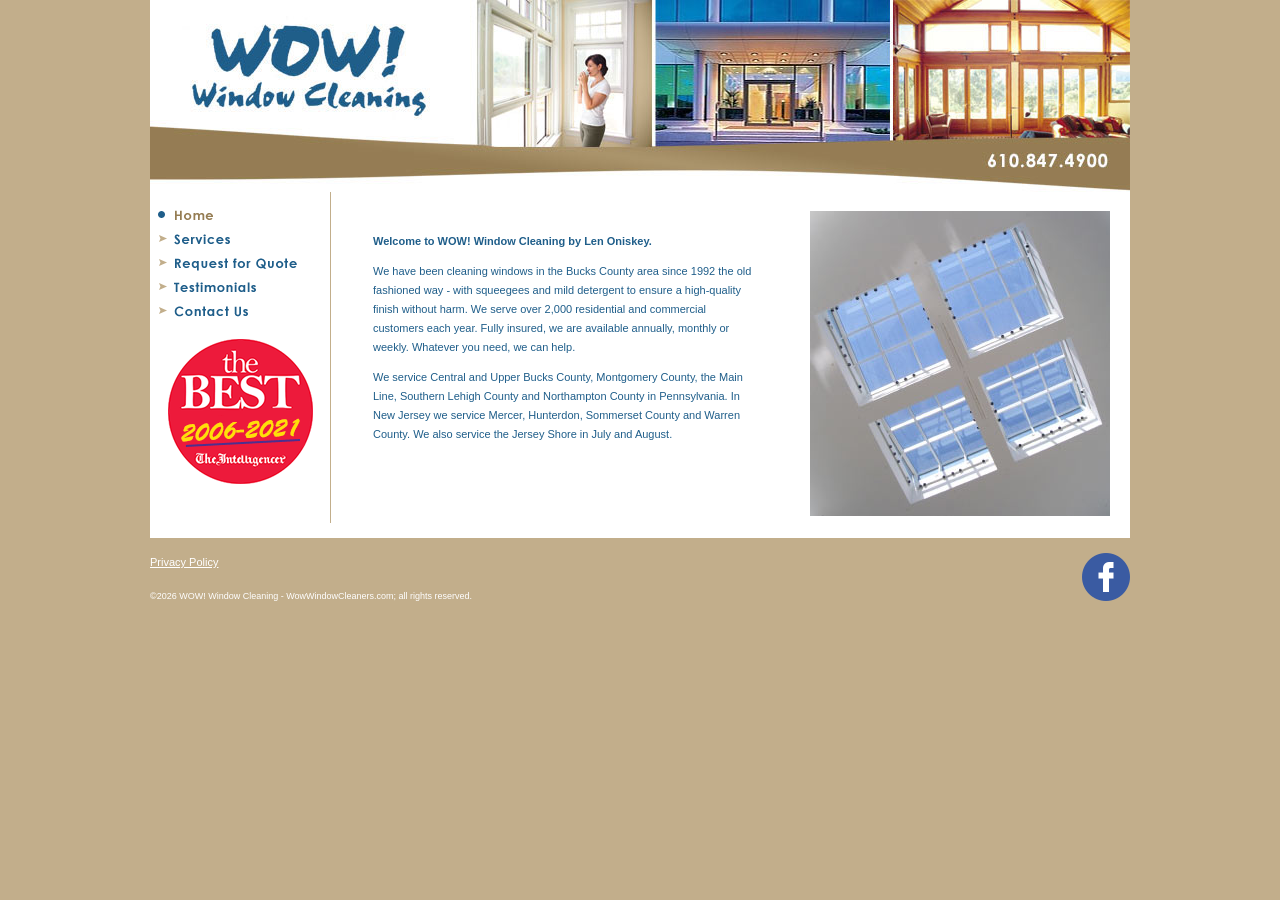
<file: index.htm>
<!DOCTYPE HTML PUBLIC "-//W3C//DTD HTML 4.01 Transitional//EN">
<html><!-- InstanceBegin template="/Templates/wowtemplate.dwt" codeOutsideHTMLIsLocked="false" -->
<head>
<!-- InstanceBeginEditable name="doctitle" -->
<title>WOW! Window Cleaning - Bucks County Window Cleaners also serving Montgomery, Lehigh, Northampton, Philadelphia, Hunterdon, Mercer Counties PA NJ</title>
<!-- InstanceEndEditable --> 
<meta http-equiv="Content-Type" content="text/html; charset=iso-8859-1">
<meta name="keywords" content="bucks county window cleaner, bucks county window cleaners, bucks county window cleaning, montgomery county window cleaner, montgomery county window cleaning, hunterdon county window cleaner, hunterdon county window cleaning, lehigh county window cleaner, lehigh county window cleaning, philadelphia window cleaner, philadelphia window cleaning, northampton county window cleaner, northampton county window cleaning">
<meta name="description" content="Cleaning windows the old-fashioned way in Central and Upper Bucks County, Montgomery County, the 
          Main Line, Southern Lehigh County and Northampton County in Pennsylvania. 
          In New Jersey we service Mercer, Hunterdon, Sommerset County and Warren 
          County and the Jersey Shore in July and August. Serving NJ and PA.">
<!-- InstanceBeginEditable name="head" --><!-- InstanceEndEditable -->
<link href="wowstyles.css" rel="stylesheet" type="text/css">
<script language="JavaScript" type="text/JavaScript">
<!--
function MM_preloadImages() { //v3.0
  var d=document; if(d.images){ if(!d.MM_p) d.MM_p=new Array();
    var i,j=d.MM_p.length,a=MM_preloadImages.arguments; for(i=0; i<a.length; i++)
    if (a[i].indexOf("#")!=0){ d.MM_p[j]=new Image; d.MM_p[j++].src=a[i];}}
}

function MM_swapImgRestore() { //v3.0
  var i,x,a=document.MM_sr; for(i=0;a&&i<a.length&&(x=a[i])&&x.oSrc;i++) x.src=x.oSrc;
}

function MM_findObj(n, d) { //v4.01
  var p,i,x;  if(!d) d=document; if((p=n.indexOf("?"))>0&&parent.frames.length) {
    d=parent.frames[n.substring(p+1)].document; n=n.substring(0,p);}
  if(!(x=d[n])&&d.all) x=d.all[n]; for (i=0;!x&&i<d.forms.length;i++) x=d.forms[i][n];
  for(i=0;!x&&d.layers&&i<d.layers.length;i++) x=MM_findObj(n,d.layers[i].document);
  if(!x && d.getElementById) x=d.getElementById(n); return x;
}

function MM_swapImage() { //v3.0
  var i,j=0,x,a=MM_swapImage.arguments; document.MM_sr=new Array; for(i=0;i<(a.length-2);i+=3)
   if ((x=MM_findObj(a[i]))!=null){document.MM_sr[j++]=x; if(!x.oSrc) x.oSrc=x.src; x.src=a[i+2];}
}
//-->
</script>
<link rel="shortcut icon" href="/icon.ico" type="image/x-icon">
<link rel="icon" href="/icon.ico" type="image/x-icon">
</head>

<body background="images/back.gif" leftmargin="0" topmargin="15" marginwidth="0" marginheight="0" onLoad="MM_preloadImages('images/buttons/home2.gif','images/buttons/quote2.gif','images/buttons/testimonials2.gif','images/buttons/contact2.gif','images/buttons/services2.gif')">
<div id="fb-root"></div>
<script>(function(d, s, id) {
  var js, fjs = d.getElementsByTagName(s)[0];
  if (d.getElementById(id)) return;
  js = d.createElement(s); js.id = id;
  js.src = "//connect.facebook.net/en_US/all.js#xfbml=1";
  fjs.parentNode.insertBefore(js, fjs);
}(document, 'script', 'facebook-jssdk'));</script>
<div align="center">
  <table width="980" border="0" cellspacing="0" cellpadding="0">
    <tr> 
      <td colspan="3"><img src="images/top2.jpg" alt="Bucks County Window Cleaners, Montgomery County Window Cleaning, Professional Window Cleaning, Lehigh County, Window Cleaners" width="980" height="192" border="0" usemap="#Map"></td>
    </tr>
    <tr valign="top" bgcolor="#FFFFFF"> 
      <td width="213" style="background-image:url(images/buttons/menuback.gif);background-repeat:repeat-y;padding-bottom:15px;"><img src="images/spacer.gif" width="87" height="11"><br>
        <a href="index.htm" onMouseOver="MM_swapImage('home','','images/buttons/home2.gif',1)" onMouseOut="MM_swapImgRestore()"><img src="images/buttons/home.gif" alt="Bucks County Window Cleaning Company" name="home" width="194" height="24" border="0" id="home"></a><br>
        <a href="windowcleaning.htm" onMouseOver="MM_swapImage('about','','images/buttons/services2.gif',1)" onMouseOut="MM_swapImgRestore()"><img src="images/buttons/services.gif" alt="Window Cleaner Bucks County" name="about" width="194" height="24" border="0" id="about"></a><br>
        <a href="quote.htm" onMouseOver="MM_swapImage('quote','','images/buttons/quote2.gif',1)" onMouseOut="MM_swapImgRestore()"><img src="images/buttons/quote.gif" alt="Request Window Cleaning Quote" name="quote" width="194" height="24" border="0" id="quote"></a><br>
        <a href="testimonials.htm" onMouseOver="MM_swapImage('testimonials','','images/buttons/testimonials2.gif',1)" onMouseOut="MM_swapImgRestore()"><img src="images/buttons/testimonials.gif" alt="Testimonials for Wow! Window Cleaning of Bucks County" name="testimonials" width="194" height="24" border="0" id="testimonials"></a><br>
        <a href="contactus.htm" onMouseOver="MM_swapImage('contact','','images/buttons/contact2.gif',1)" onMouseOut="MM_swapImgRestore()"><img src="images/buttons/contact.gif" alt="Contact Wow! Window Cleaning of Bucks County" name="contact" width="194" height="24" border="0" id="contact"></a><br>
        <!--<a href="../payment.htm" onMouseOver="MM_swapImage('payment','','../images/buttons/payment2.gif',1)" onMouseOut="MM_swapImgRestore()"><img src="../images/buttons/payment.gif" alt="Pay Wow! Window Cleaning of Bucks County" name="contact" width="194" height="24" border="0" id="payment"></a>-->
        
        <img src="images/menuback-bestofbucks.gif" width="194" height="166" alt="Interior and exterior windows, chandeliers, skylights, sunrooms, solariums, foyers, gutter cleaning, screen cleaning"><br><Br> </td>
      <td width="747"><br>
        <!-- InstanceBeginEditable name="body" --> 
        
        <table width="100%" border="0" cellspacing="0" cellpadding="0">
          <tr>
            <td width="54%" valign="top">
            <div style="padding:10px;">
            <p><strong>Welcome to WOW! Window Cleaning by Len Oniskey.</strong></p>
              <p> We have been cleaning windows in the Bucks County area since 1992 
                the old fashioned way - with squeegees and mild detergent to ensure 
                a high-quality finish without harm. We serve over 2,000 residential 
                and commercial customers each year. Fully insured, we are available 
                annually, monthly or weekly. Whatever you need, we can help.</p>
              <p> We service Central and Upper Bucks County, Montgomery County, the 
                Main Line, Southern Lehigh County and Northampton County in Pennsylvania. 
                In New Jersey we service Mercer, Hunterdon, Sommerset County and Warren 
            County. We also service the Jersey Shore in July and August. </p>
             
              <!--<a href="https://theintell.gannettcontests.com/2021-Best-of-BucksMont/" target="_blank"><img src="images/bestofbucks-vote.gif" width="375" height="269" alt="Vote for us in Best of Bucks!"></a>--> </div></td>
            <td width="46%" align="right" valign="top">
             <p><img src="images/skywindows.jpg" width="300" height="305" alt="Window Cleaning Services"></p>
            </td>
          </tr>
        </table>
        
       
        <!-- InstanceEndEditable --> 
      </td>
      <td width="20"><img src="images/rightspacer.gif" width="15" height="102"></td>
    </tr>
  </table>
  
  <div style="width:980px;padding-top:15px;background-color:#fff;margin-bottom:15px;"></div>
  <table width="980" border="0" cellspacing="0" cellpadding="0">
    <tr>
      <td width="382" valign="top">
      <p><a href="/privacypolicy.htm" target="_blank" style="color:#fff;">Privacy Policy</a></p>
      <h5>&copy;<script type="text/javascript">
  document.write(new Date().getFullYear());
</script> WOW! Window Cleaning - WowWindowCleaners.com; all rights reserved.
</h5>

       </td>
      <td width="381" valign="top"><div align="right"><a href="https://www.facebook.com/WOWwindowcleaners" target="_blank"><img src="images/facebook.png" width="48" height="48" alt="Wow Window Cleaning on Facebook"></a>
      
      </div>
      </td>
    </tr>
  </table>
  
</div>
<SCRIPT>
			  	docurl = document.URL;
				if (docurl.indexOf("index.htm") > 0)  				document.home.src = "images/buttons/home2.gif";
				if (docurl.indexOf("windowcleaning.htm") > 0) 		document.about.src = "images/buttons/services2.gif";
				if (docurl.indexOf("quote.htm") > 0) 				document.quote.src = "images/buttons/quote2.gif";
				if (docurl.indexOf("testimonials.htm") > 0) 		document.testimonials.src = "images/buttons/testimonials2.gif";
				if (docurl.indexOf("contactus.htm") > 0)			document.contact.src = "images/buttons/contact2.gif";
			</SCRIPT>
<map name="Map">
  <area shape="rect" coords="41,18,287,125" href="index.htm">
</map>
<script type="text/javascript" src="https://zc357.infusionsoft.app/app/webTracking/getTrackingCode"></script>
</body>  
<!-- InstanceEnd --></html>
</file>
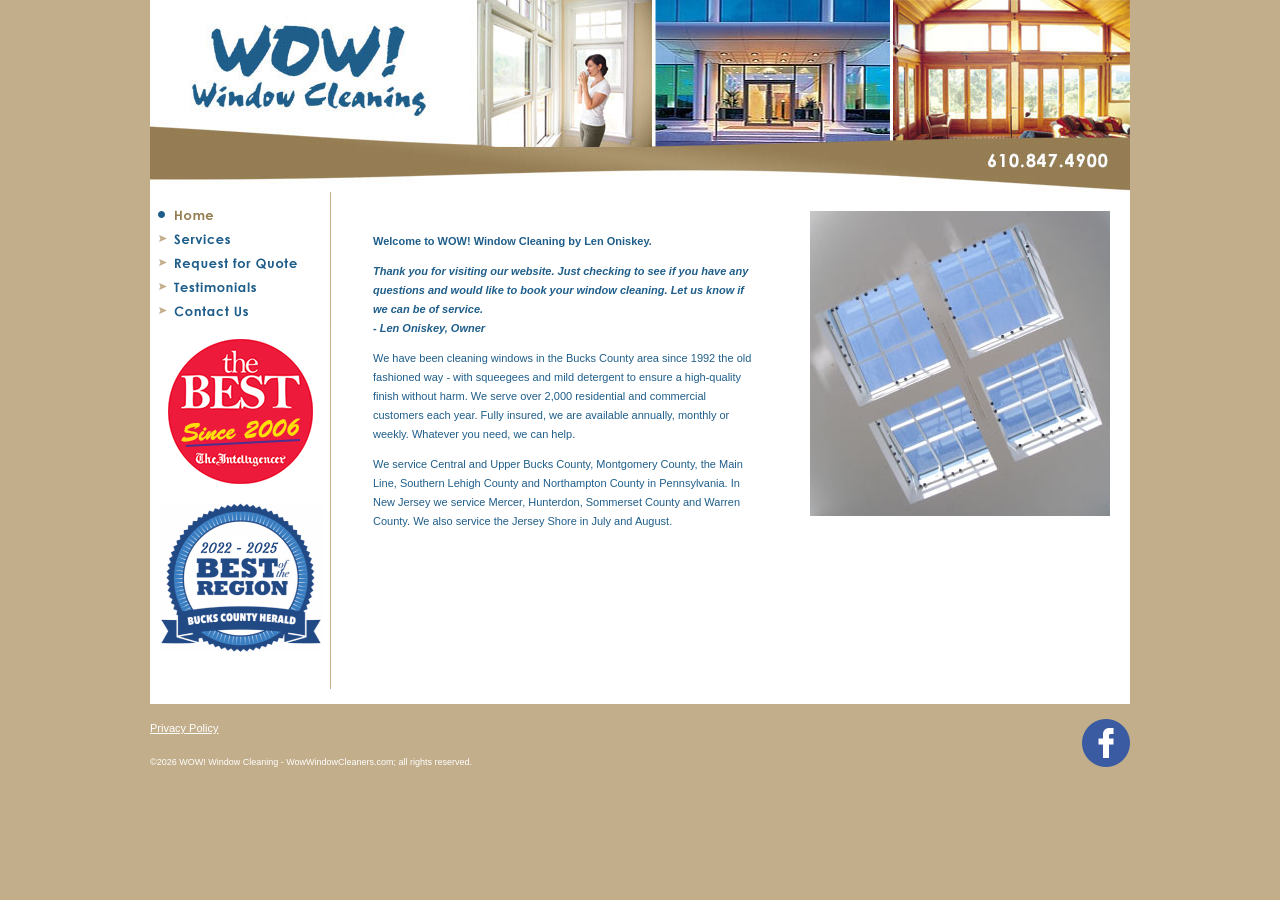
<file: index.html>
<!DOCTYPE HTML PUBLIC "-//W3C//DTD HTML 4.01 Transitional//EN">
<html><!-- InstanceBegin template="/Templates/wowtemplate.dwt" codeOutsideHTMLIsLocked="false" -->
<head>
<!-- InstanceBeginEditable name="doctitle" -->
<title>WOW! Window Cleaning - Bucks County Window Cleaners also serving Montgomery, Lehigh, Northampton, Philadelphia, Hunterdon, Mercer Counties PA NJ</title>
<!-- InstanceEndEditable --> 
<meta http-equiv="Content-Type" content="text/html; charset=iso-8859-1">
<meta name="keywords" content="bucks county window cleaner, bucks county window cleaners, bucks county window cleaning, montgomery county window cleaner, montgomery county window cleaning, hunterdon county window cleaner, hunterdon county window cleaning, lehigh county window cleaner, lehigh county window cleaning, philadelphia window cleaner, philadelphia window cleaning, northampton county window cleaner, northampton county window cleaning">
<meta name="description" content="Cleaning windows the old-fashioned way in Central and Upper Bucks County, Montgomery County, the 
          Main Line, Southern Lehigh County and Northampton County in Pennsylvania. 
          In New Jersey we service Mercer, Hunterdon, Sommerset County and Warren 
          County and the Jersey Shore in July and August. Serving NJ and PA.">
<!-- InstanceBeginEditable name="head" --><!-- InstanceEndEditable -->
<link href="wowstyles.css" rel="stylesheet" type="text/css">
<script language="JavaScript" type="text/JavaScript">
<!--
function MM_preloadImages() { //v3.0
  var d=document; if(d.images){ if(!d.MM_p) d.MM_p=new Array();
    var i,j=d.MM_p.length,a=MM_preloadImages.arguments; for(i=0; i<a.length; i++)
    if (a[i].indexOf("#")!=0){ d.MM_p[j]=new Image; d.MM_p[j++].src=a[i];}}
}

function MM_swapImgRestore() { //v3.0
  var i,x,a=document.MM_sr; for(i=0;a&&i<a.length&&(x=a[i])&&x.oSrc;i++) x.src=x.oSrc;
}

function MM_findObj(n, d) { //v4.01
  var p,i,x;  if(!d) d=document; if((p=n.indexOf("?"))>0&&parent.frames.length) {
    d=parent.frames[n.substring(p+1)].document; n=n.substring(0,p);}
  if(!(x=d[n])&&d.all) x=d.all[n]; for (i=0;!x&&i<d.forms.length;i++) x=d.forms[i][n];
  for(i=0;!x&&d.layers&&i<d.layers.length;i++) x=MM_findObj(n,d.layers[i].document);
  if(!x && d.getElementById) x=d.getElementById(n); return x;
}

function MM_swapImage() { //v3.0
  var i,j=0,x,a=MM_swapImage.arguments; document.MM_sr=new Array; for(i=0;i<(a.length-2);i+=3)
   if ((x=MM_findObj(a[i]))!=null){document.MM_sr[j++]=x; if(!x.oSrc) x.oSrc=x.src; x.src=a[i+2];}
}
//-->
</script>
<link rel="shortcut icon" href="/icon.ico" type="image/x-icon">
<link rel="icon" href="/icon.ico" type="image/x-icon">
</head>

<body background="images/back.gif" leftmargin="0" topmargin="15" marginwidth="0" marginheight="0" onLoad="MM_preloadImages('images/buttons/home2.gif','images/buttons/quote2.gif','images/buttons/testimonials2.gif','images/buttons/contact2.gif','images/buttons/services2.gif')">
<div id="fb-root"></div>
<script>(function(d, s, id) {
  var js, fjs = d.getElementsByTagName(s)[0];
  if (d.getElementById(id)) return;
  js = d.createElement(s); js.id = id;
  js.src = "//connect.facebook.net/en_US/all.js#xfbml=1";
  fjs.parentNode.insertBefore(js, fjs);
}(document, 'script', 'facebook-jssdk'));</script>
<div align="center">
  <table width="980" border="0" cellspacing="0" cellpadding="0">
    <tr> 
      <td colspan="3"><img src="images/top2.jpg" alt="Bucks County Window Cleaners, Montgomery County Window Cleaning, Professional Window Cleaning, Lehigh County, Window Cleaners" width="980" height="192" border="0" usemap="#Map"></td>
    </tr>
    <tr valign="top" bgcolor="#FFFFFF"> 
      <td width="213" style="background-image:url(images/buttons/menuback.gif);background-repeat:repeat-y;padding-bottom:15px;"><img src="images/spacer.gif" width="87" height="11"><br>
        <a href="index.htm" onMouseOver="MM_swapImage('home','','images/buttons/home2.gif',1)" onMouseOut="MM_swapImgRestore()"><img src="images/buttons/home.gif" alt="Bucks County Window Cleaning Company" name="home" width="194" height="24" border="0" id="home"></a><br>
        <a href="windowcleaning.htm" onMouseOver="MM_swapImage('about','','images/buttons/services2.gif',1)" onMouseOut="MM_swapImgRestore()"><img src="images/buttons/services.gif" alt="Window Cleaner Bucks County" name="about" width="194" height="24" border="0" id="about"></a><br>
        <a href="quote.htm" onMouseOver="MM_swapImage('quote','','images/buttons/quote2.gif',1)" onMouseOut="MM_swapImgRestore()"><img src="images/buttons/quote.gif" alt="Request Window Cleaning Quote" name="quote" width="194" height="24" border="0" id="quote"></a><br>
        <a href="testimonials.htm" onMouseOver="MM_swapImage('testimonials','','images/buttons/testimonials2.gif',1)" onMouseOut="MM_swapImgRestore()"><img src="images/buttons/testimonials.gif" alt="Testimonials for Wow! Window Cleaning of Bucks County" name="testimonials" width="194" height="24" border="0" id="testimonials"></a><br>
        <a href="contactus.htm" onMouseOver="MM_swapImage('contact','','images/buttons/contact2.gif',1)" onMouseOut="MM_swapImgRestore()"><img src="images/buttons/contact.gif" alt="Contact Wow! Window Cleaning of Bucks County" name="contact" width="194" height="24" border="0" id="contact"></a><br>
        <!--<a href="../payment.htm" onMouseOver="MM_swapImage('payment','','../images/buttons/payment2.gif',1)" onMouseOut="MM_swapImgRestore()"><img src="../images/buttons/payment.gif" alt="Pay Wow! Window Cleaning of Bucks County" name="contact" width="194" height="24" border="0" id="payment"></a>-->
        
      <img src="images/menuback-bestofbucks2025.gif" width="194" height="166" alt="Best of Bucks Winner"><br>
      <img src="images/menuback-bestofregion.gif" width="194" height="166" alt="Best of Region Winner"><br><Br>
      </td>
      <td width="747"><br>
        <!-- InstanceBeginEditable name="body" --> 
        
        <table width="100%" border="0" cellspacing="0" cellpadding="0">
          <tr>
            <td width="54%" valign="top">
            <div style="padding:10px;">
            <p><strong>Welcome to WOW! Window Cleaning by Len Oniskey.</strong></p>
              <p><em><strong>Thank you for visiting our website. Just checking to see if you have any questions and would like to book your window cleaning. Let us know if we can be of service.<br>
                - Len Oniskey, Owner 
              </strong></em></p>
              <p>We have been cleaning windows in the Bucks County area since 1992 
                the old fashioned way - with squeegees and mild detergent to ensure 
                a high-quality finish without harm. We serve over 2,000 residential 
                and commercial customers each year. Fully insured, we are available 
                annually, monthly or weekly. Whatever you need, we can help.</p>
              <p> We service Central and Upper Bucks County, Montgomery County, the 
                Main Line, Southern Lehigh County and Northampton County in Pennsylvania. 
                In New Jersey we service Mercer, Hunterdon, Sommerset County and Warren 
            County. We also service the Jersey Shore in July and August. </p>
             
              <!--<a href="https://theintell.gannettcontests.com/2021-Best-of-BucksMont/" target="_blank"><img src="images/bestofbucks-vote.gif" width="375" height="269" alt="Vote for us in Best of Bucks!"></a>--> </div></td>
            <td width="46%" align="right" valign="top">
             <p><img src="images/skywindows.jpg" width="300" height="305" alt="Window Cleaning Services"></p>
            </td>
          </tr>
        </table>
        
       
        <!-- InstanceEndEditable --> 
      </td>
      <td width="20"><img src="images/rightspacer.gif" width="15" height="102"></td>
    </tr>
  </table>
  
  <div style="width:980px;padding-top:15px;background-color:#fff;margin-bottom:15px;"></div>
  <table width="980" border="0" cellspacing="0" cellpadding="0">
    <tr>
      <td width="382" valign="top">
      <p><a href="/privacypolicy.htm" target="_blank" style="color:#fff;">Privacy Policy</a></p>
      <h5>&copy;<script type="text/javascript">
  document.write(new Date().getFullYear());
</script> WOW! Window Cleaning - WowWindowCleaners.com; all rights reserved.
</h5>

       </td>
      <td width="381" valign="top"><div align="right"><a href="https://www.facebook.com/WOWwindowcleaners" target="_blank"><img src="images/facebook.png" width="48" height="48" alt="Wow Window Cleaning on Facebook"></a>
      
      </div>
      </td>
    </tr>
  </table>
  
</div>
<SCRIPT>
			  	docurl = document.URL;
				if (docurl.indexOf("index.htm") > 0)  				document.home.src = "images/buttons/home2.gif";
				if (docurl.indexOf("windowcleaning.htm") > 0) 		document.about.src = "images/buttons/services2.gif";
				if (docurl.indexOf("quote.htm") > 0) 				document.quote.src = "images/buttons/quote2.gif";
				if (docurl.indexOf("testimonials.htm") > 0) 		document.testimonials.src = "images/buttons/testimonials2.gif";
				if (docurl.indexOf("contactus.htm") > 0)			document.contact.src = "images/buttons/contact2.gif";
			</SCRIPT>
<map name="Map">
  <area shape="rect" coords="41,18,287,125" href="index.htm">
</map>
<script type="text/javascript" src="https://zc357.infusionsoft.app/app/webTracking/getTrackingCode"></script>
</body>  
<!-- InstanceEnd --></html>
</file>
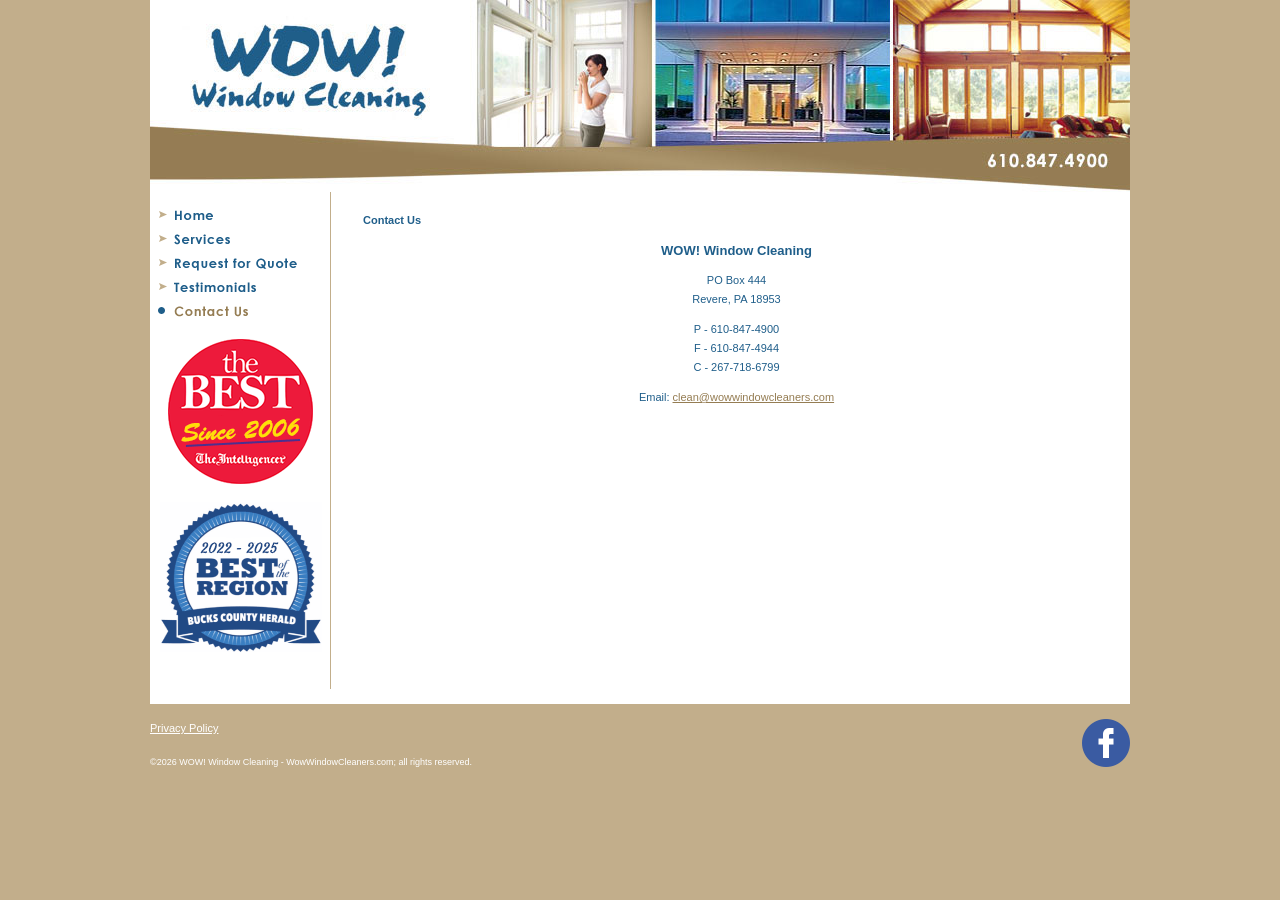
<file: contactus.htm>
<!DOCTYPE HTML PUBLIC "-//W3C//DTD HTML 4.01 Transitional//EN">
<html><!-- InstanceBegin template="/Templates/wowtemplate.dwt" codeOutsideHTMLIsLocked="false" -->
<head>
<!-- InstanceBeginEditable name="doctitle" -->
<title>WOW! Window Cleaning - Bucks County Window Cleaner, Montgomery County PA</title>
<!-- InstanceEndEditable --> 
<meta http-equiv="Content-Type" content="text/html; charset=iso-8859-1">
<meta name="keywords" content="bucks county window cleaner, bucks county window cleaners, bucks county window cleaning, montgomery county window cleaner, montgomery county window cleaning, hunterdon county window cleaner, hunterdon county window cleaning, lehigh county window cleaner, lehigh county window cleaning, philadelphia window cleaner, philadelphia window cleaning, northampton county window cleaner, northampton county window cleaning">
<meta name="description" content="Cleaning windows the old-fashioned way in Central and Upper Bucks County, Montgomery County, the 
          Main Line, Southern Lehigh County and Northampton County in Pennsylvania. 
          In New Jersey we service Mercer, Hunterdon, Sommerset County and Warren 
          County and the Jersey Shore in July and August. Serving NJ and PA.">
<!-- InstanceBeginEditable name="head" --><!-- InstanceEndEditable -->
<link href="wowstyles.css" rel="stylesheet" type="text/css">
<script language="JavaScript" type="text/JavaScript">
<!--
function MM_preloadImages() { //v3.0
  var d=document; if(d.images){ if(!d.MM_p) d.MM_p=new Array();
    var i,j=d.MM_p.length,a=MM_preloadImages.arguments; for(i=0; i<a.length; i++)
    if (a[i].indexOf("#")!=0){ d.MM_p[j]=new Image; d.MM_p[j++].src=a[i];}}
}

function MM_swapImgRestore() { //v3.0
  var i,x,a=document.MM_sr; for(i=0;a&&i<a.length&&(x=a[i])&&x.oSrc;i++) x.src=x.oSrc;
}

function MM_findObj(n, d) { //v4.01
  var p,i,x;  if(!d) d=document; if((p=n.indexOf("?"))>0&&parent.frames.length) {
    d=parent.frames[n.substring(p+1)].document; n=n.substring(0,p);}
  if(!(x=d[n])&&d.all) x=d.all[n]; for (i=0;!x&&i<d.forms.length;i++) x=d.forms[i][n];
  for(i=0;!x&&d.layers&&i<d.layers.length;i++) x=MM_findObj(n,d.layers[i].document);
  if(!x && d.getElementById) x=d.getElementById(n); return x;
}

function MM_swapImage() { //v3.0
  var i,j=0,x,a=MM_swapImage.arguments; document.MM_sr=new Array; for(i=0;i<(a.length-2);i+=3)
   if ((x=MM_findObj(a[i]))!=null){document.MM_sr[j++]=x; if(!x.oSrc) x.oSrc=x.src; x.src=a[i+2];}
}
//-->
</script>
<link rel="shortcut icon" href="/icon.ico" type="image/x-icon">
<link rel="icon" href="/icon.ico" type="image/x-icon">
</head>

<body background="images/back.gif" leftmargin="0" topmargin="15" marginwidth="0" marginheight="0" onLoad="MM_preloadImages('images/buttons/home2.gif','images/buttons/quote2.gif','images/buttons/testimonials2.gif','images/buttons/contact2.gif','images/buttons/services2.gif')">
<div id="fb-root"></div>
<script>(function(d, s, id) {
  var js, fjs = d.getElementsByTagName(s)[0];
  if (d.getElementById(id)) return;
  js = d.createElement(s); js.id = id;
  js.src = "//connect.facebook.net/en_US/all.js#xfbml=1";
  fjs.parentNode.insertBefore(js, fjs);
}(document, 'script', 'facebook-jssdk'));</script>
<div align="center">
  <table width="980" border="0" cellspacing="0" cellpadding="0">
    <tr> 
      <td colspan="3"><img src="images/top2.jpg" alt="Bucks County Window Cleaners, Montgomery County Window Cleaning, Professional Window Cleaning, Lehigh County, Window Cleaners" width="980" height="192" border="0" usemap="#Map"></td>
    </tr>
    <tr valign="top" bgcolor="#FFFFFF"> 
      <td width="213" style="background-image:url(images/buttons/menuback.gif);background-repeat:repeat-y;padding-bottom:15px;"><img src="images/spacer.gif" width="87" height="11"><br>
        <a href="index.htm" onMouseOver="MM_swapImage('home','','images/buttons/home2.gif',1)" onMouseOut="MM_swapImgRestore()"><img src="images/buttons/home.gif" alt="Bucks County Window Cleaning Company" name="home" width="194" height="24" border="0" id="home"></a><br>
        <a href="windowcleaning.htm" onMouseOver="MM_swapImage('about','','images/buttons/services2.gif',1)" onMouseOut="MM_swapImgRestore()"><img src="images/buttons/services.gif" alt="Window Cleaner Bucks County" name="about" width="194" height="24" border="0" id="about"></a><br>
        <a href="quote.htm" onMouseOver="MM_swapImage('quote','','images/buttons/quote2.gif',1)" onMouseOut="MM_swapImgRestore()"><img src="images/buttons/quote.gif" alt="Request Window Cleaning Quote" name="quote" width="194" height="24" border="0" id="quote"></a><br>
        <a href="testimonials.htm" onMouseOver="MM_swapImage('testimonials','','images/buttons/testimonials2.gif',1)" onMouseOut="MM_swapImgRestore()"><img src="images/buttons/testimonials.gif" alt="Testimonials for Wow! Window Cleaning of Bucks County" name="testimonials" width="194" height="24" border="0" id="testimonials"></a><br>
        <a href="contactus.htm" onMouseOver="MM_swapImage('contact','','images/buttons/contact2.gif',1)" onMouseOut="MM_swapImgRestore()"><img src="images/buttons/contact.gif" alt="Contact Wow! Window Cleaning of Bucks County" name="contact" width="194" height="24" border="0" id="contact"></a><br>
        <!--<a href="../payment.htm" onMouseOver="MM_swapImage('payment','','../images/buttons/payment2.gif',1)" onMouseOut="MM_swapImgRestore()"><img src="../images/buttons/payment.gif" alt="Pay Wow! Window Cleaning of Bucks County" name="contact" width="194" height="24" border="0" id="payment"></a>-->
        
      <img src="images/menuback-bestofbucks2025.gif" width="194" height="166" alt="Best of Bucks Winner"><br>
      <img src="images/menuback-bestofregion.gif" width="194" height="166" alt="Best of Region Winner"><br><Br>
      </td>
      <td width="747"><br>
        <!-- InstanceBeginEditable name="body" --><strong>Contact </strong><strong>Us</strong> 
        <p align="center"> <font size="2"><strong>WOW! Window Cleaning</strong></font></p>
        <p align="center">PO Box 444<br>
          Revere, PA 18953</p>
        <p align="center">P - 610-847-4900<br>
          F - 610-847-4944<br>
          C - 267-718-6799</p>
        <p align="center">Email: 
          <script language="JavaScript"><!--
// hide script
var sb_domain = "wowwindowcleaners.com"
var sb_user = "clean"
var sb_recipient = sb_user + "@" + sb_domain
var sb_url = "mailto:" + sb_recipient
document.write(sb_recipient.link(sb_url));
// --></script>
        </p>
        <!-- InstanceEndEditable --> 
      </td>
      <td width="20"><img src="images/rightspacer.gif" width="15" height="102"></td>
    </tr>
  </table>
  
  <div style="width:980px;padding-top:15px;background-color:#fff;margin-bottom:15px;"></div>
  <table width="980" border="0" cellspacing="0" cellpadding="0">
    <tr>
      <td width="382" valign="top">
      <p><a href="/privacypolicy.htm" target="_blank" style="color:#fff;">Privacy Policy</a></p>
      <h5>&copy;<script type="text/javascript">
  document.write(new Date().getFullYear());
</script> WOW! Window Cleaning - WowWindowCleaners.com; all rights reserved.
</h5>

       </td>
      <td width="381" valign="top"><div align="right"><a href="https://www.facebook.com/WOWwindowcleaners" target="_blank"><img src="images/facebook.png" width="48" height="48" alt="Wow Window Cleaning on Facebook"></a>
      
      </div>
      </td>
    </tr>
  </table>
  
</div>
<SCRIPT>
			  	docurl = document.URL;
				if (docurl.indexOf("index.htm") > 0)  				document.home.src = "images/buttons/home2.gif";
				if (docurl.indexOf("windowcleaning.htm") > 0) 		document.about.src = "images/buttons/services2.gif";
				if (docurl.indexOf("quote.htm") > 0) 				document.quote.src = "images/buttons/quote2.gif";
				if (docurl.indexOf("testimonials.htm") > 0) 		document.testimonials.src = "images/buttons/testimonials2.gif";
				if (docurl.indexOf("contactus.htm") > 0)			document.contact.src = "images/buttons/contact2.gif";
			</SCRIPT>
<map name="Map">
  <area shape="rect" coords="41,18,287,125" href="index.htm">
</map>
<script type="text/javascript" src="https://zc357.infusionsoft.app/app/webTracking/getTrackingCode"></script>
</body>  
<!-- InstanceEnd --></html>
</file>
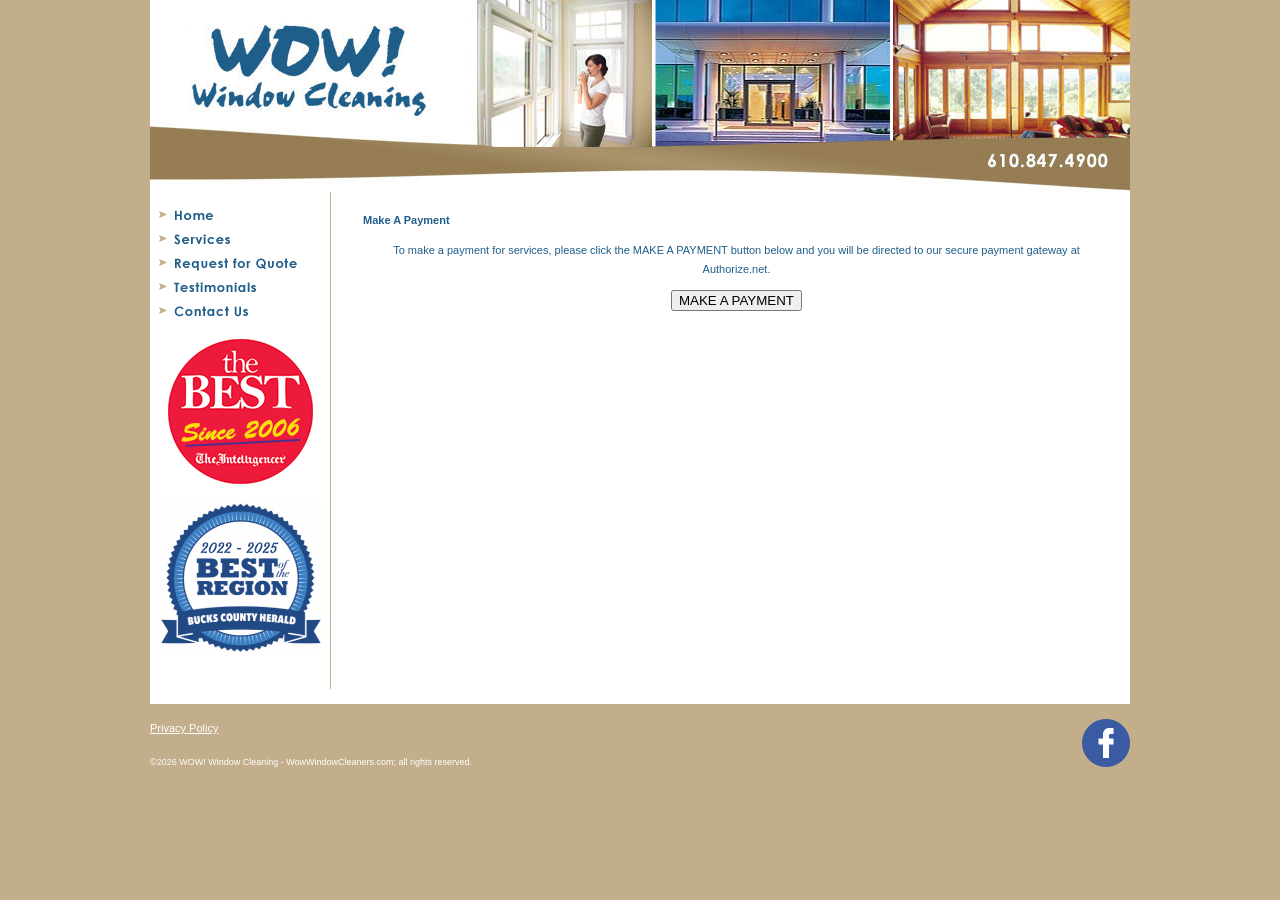
<file: payment.htm>
<!DOCTYPE HTML PUBLIC "-//W3C//DTD HTML 4.01 Transitional//EN">
<html><!-- InstanceBegin template="/Templates/wowtemplate.dwt" codeOutsideHTMLIsLocked="false" -->
<head>
<!-- InstanceBeginEditable name="doctitle" -->
<title>WOW! Window Cleaning - Bucks County Window Cleaner, Montgomery County PA</title>
<!-- InstanceEndEditable --> 
<meta http-equiv="Content-Type" content="text/html; charset=iso-8859-1">
<meta name="keywords" content="bucks county window cleaner, bucks county window cleaners, bucks county window cleaning, montgomery county window cleaner, montgomery county window cleaning, hunterdon county window cleaner, hunterdon county window cleaning, lehigh county window cleaner, lehigh county window cleaning, philadelphia window cleaner, philadelphia window cleaning, northampton county window cleaner, northampton county window cleaning">
<meta name="description" content="Cleaning windows the old-fashioned way in Central and Upper Bucks County, Montgomery County, the 
          Main Line, Southern Lehigh County and Northampton County in Pennsylvania. 
          In New Jersey we service Mercer, Hunterdon, Sommerset County and Warren 
          County and the Jersey Shore in July and August. Serving NJ and PA.">
<!-- InstanceBeginEditable name="head" --><!-- InstanceEndEditable -->
<link href="wowstyles.css" rel="stylesheet" type="text/css">
<script language="JavaScript" type="text/JavaScript">
<!--
function MM_preloadImages() { //v3.0
  var d=document; if(d.images){ if(!d.MM_p) d.MM_p=new Array();
    var i,j=d.MM_p.length,a=MM_preloadImages.arguments; for(i=0; i<a.length; i++)
    if (a[i].indexOf("#")!=0){ d.MM_p[j]=new Image; d.MM_p[j++].src=a[i];}}
}

function MM_swapImgRestore() { //v3.0
  var i,x,a=document.MM_sr; for(i=0;a&&i<a.length&&(x=a[i])&&x.oSrc;i++) x.src=x.oSrc;
}

function MM_findObj(n, d) { //v4.01
  var p,i,x;  if(!d) d=document; if((p=n.indexOf("?"))>0&&parent.frames.length) {
    d=parent.frames[n.substring(p+1)].document; n=n.substring(0,p);}
  if(!(x=d[n])&&d.all) x=d.all[n]; for (i=0;!x&&i<d.forms.length;i++) x=d.forms[i][n];
  for(i=0;!x&&d.layers&&i<d.layers.length;i++) x=MM_findObj(n,d.layers[i].document);
  if(!x && d.getElementById) x=d.getElementById(n); return x;
}

function MM_swapImage() { //v3.0
  var i,j=0,x,a=MM_swapImage.arguments; document.MM_sr=new Array; for(i=0;i<(a.length-2);i+=3)
   if ((x=MM_findObj(a[i]))!=null){document.MM_sr[j++]=x; if(!x.oSrc) x.oSrc=x.src; x.src=a[i+2];}
}
//-->
</script>
<link rel="shortcut icon" href="/icon.ico" type="image/x-icon">
<link rel="icon" href="/icon.ico" type="image/x-icon">
</head>

<body background="images/back.gif" leftmargin="0" topmargin="15" marginwidth="0" marginheight="0" onLoad="MM_preloadImages('images/buttons/home2.gif','images/buttons/quote2.gif','images/buttons/testimonials2.gif','images/buttons/contact2.gif','images/buttons/services2.gif')">
<div id="fb-root"></div>
<script>(function(d, s, id) {
  var js, fjs = d.getElementsByTagName(s)[0];
  if (d.getElementById(id)) return;
  js = d.createElement(s); js.id = id;
  js.src = "//connect.facebook.net/en_US/all.js#xfbml=1";
  fjs.parentNode.insertBefore(js, fjs);
}(document, 'script', 'facebook-jssdk'));</script>
<div align="center">
  <table width="980" border="0" cellspacing="0" cellpadding="0">
    <tr> 
      <td colspan="3"><img src="images/top2.jpg" alt="Bucks County Window Cleaners, Montgomery County Window Cleaning, Professional Window Cleaning, Lehigh County, Window Cleaners" width="980" height="192" border="0" usemap="#Map"></td>
    </tr>
    <tr valign="top" bgcolor="#FFFFFF"> 
      <td width="213" style="background-image:url(images/buttons/menuback.gif);background-repeat:repeat-y;padding-bottom:15px;"><img src="images/spacer.gif" width="87" height="11"><br>
        <a href="index.htm" onMouseOver="MM_swapImage('home','','images/buttons/home2.gif',1)" onMouseOut="MM_swapImgRestore()"><img src="images/buttons/home.gif" alt="Bucks County Window Cleaning Company" name="home" width="194" height="24" border="0" id="home"></a><br>
        <a href="windowcleaning.htm" onMouseOver="MM_swapImage('about','','images/buttons/services2.gif',1)" onMouseOut="MM_swapImgRestore()"><img src="images/buttons/services.gif" alt="Window Cleaner Bucks County" name="about" width="194" height="24" border="0" id="about"></a><br>
        <a href="quote.htm" onMouseOver="MM_swapImage('quote','','images/buttons/quote2.gif',1)" onMouseOut="MM_swapImgRestore()"><img src="images/buttons/quote.gif" alt="Request Window Cleaning Quote" name="quote" width="194" height="24" border="0" id="quote"></a><br>
        <a href="testimonials.htm" onMouseOver="MM_swapImage('testimonials','','images/buttons/testimonials2.gif',1)" onMouseOut="MM_swapImgRestore()"><img src="images/buttons/testimonials.gif" alt="Testimonials for Wow! Window Cleaning of Bucks County" name="testimonials" width="194" height="24" border="0" id="testimonials"></a><br>
        <a href="contactus.htm" onMouseOver="MM_swapImage('contact','','images/buttons/contact2.gif',1)" onMouseOut="MM_swapImgRestore()"><img src="images/buttons/contact.gif" alt="Contact Wow! Window Cleaning of Bucks County" name="contact" width="194" height="24" border="0" id="contact"></a><br>
        <!--<a href="../payment.htm" onMouseOver="MM_swapImage('payment','','../images/buttons/payment2.gif',1)" onMouseOut="MM_swapImgRestore()"><img src="../images/buttons/payment.gif" alt="Pay Wow! Window Cleaning of Bucks County" name="contact" width="194" height="24" border="0" id="payment"></a>-->
        
      <img src="images/menuback-bestofbucks2025.gif" width="194" height="166" alt="Best of Bucks Winner"><br>
      <img src="images/menuback-bestofregion.gif" width="194" height="166" alt="Best of Region Winner"><br><Br>
      </td>
      <td width="747"><br>
        <!-- InstanceBeginEditable name="body" --><strong>Make A Payment</strong>
        <p align="center">
        To make a payment for services, please click the MAKE A PAYMENT button below and you will be directed to our secure payment gateway at Authorize.net.</p>
        
        <div style="text-align:center;">
        
        <form name="PrePage" method = "post" action = "https://Simplecheckout.authorize.net/payment/CatalogPayment.aspx"> <input type = "hidden" name = "LinkId" value ="c54c9f5c-033b-44af-925f-786735e32a8b" /> <input type = "submit" value = "MAKE A PAYMENT" /> </form></div>
        <!-- InstanceEndEditable --> 
      </td>
      <td width="20"><img src="images/rightspacer.gif" width="15" height="102"></td>
    </tr>
  </table>
  
  <div style="width:980px;padding-top:15px;background-color:#fff;margin-bottom:15px;"></div>
  <table width="980" border="0" cellspacing="0" cellpadding="0">
    <tr>
      <td width="382" valign="top">
      <p><a href="/privacypolicy.htm" target="_blank" style="color:#fff;">Privacy Policy</a></p>
      <h5>&copy;<script type="text/javascript">
  document.write(new Date().getFullYear());
</script> WOW! Window Cleaning - WowWindowCleaners.com; all rights reserved.
</h5>

       </td>
      <td width="381" valign="top"><div align="right"><a href="https://www.facebook.com/WOWwindowcleaners" target="_blank"><img src="images/facebook.png" width="48" height="48" alt="Wow Window Cleaning on Facebook"></a>
      
      </div>
      </td>
    </tr>
  </table>
  
</div>
<SCRIPT>
			  	docurl = document.URL;
				if (docurl.indexOf("index.htm") > 0)  				document.home.src = "images/buttons/home2.gif";
				if (docurl.indexOf("windowcleaning.htm") > 0) 		document.about.src = "images/buttons/services2.gif";
				if (docurl.indexOf("quote.htm") > 0) 				document.quote.src = "images/buttons/quote2.gif";
				if (docurl.indexOf("testimonials.htm") > 0) 		document.testimonials.src = "images/buttons/testimonials2.gif";
				if (docurl.indexOf("contactus.htm") > 0)			document.contact.src = "images/buttons/contact2.gif";
			</SCRIPT>
<map name="Map">
  <area shape="rect" coords="41,18,287,125" href="index.htm">
</map>
<script type="text/javascript" src="https://zc357.infusionsoft.app/app/webTracking/getTrackingCode"></script>
</body>  
<!-- InstanceEnd --></html>
</file>
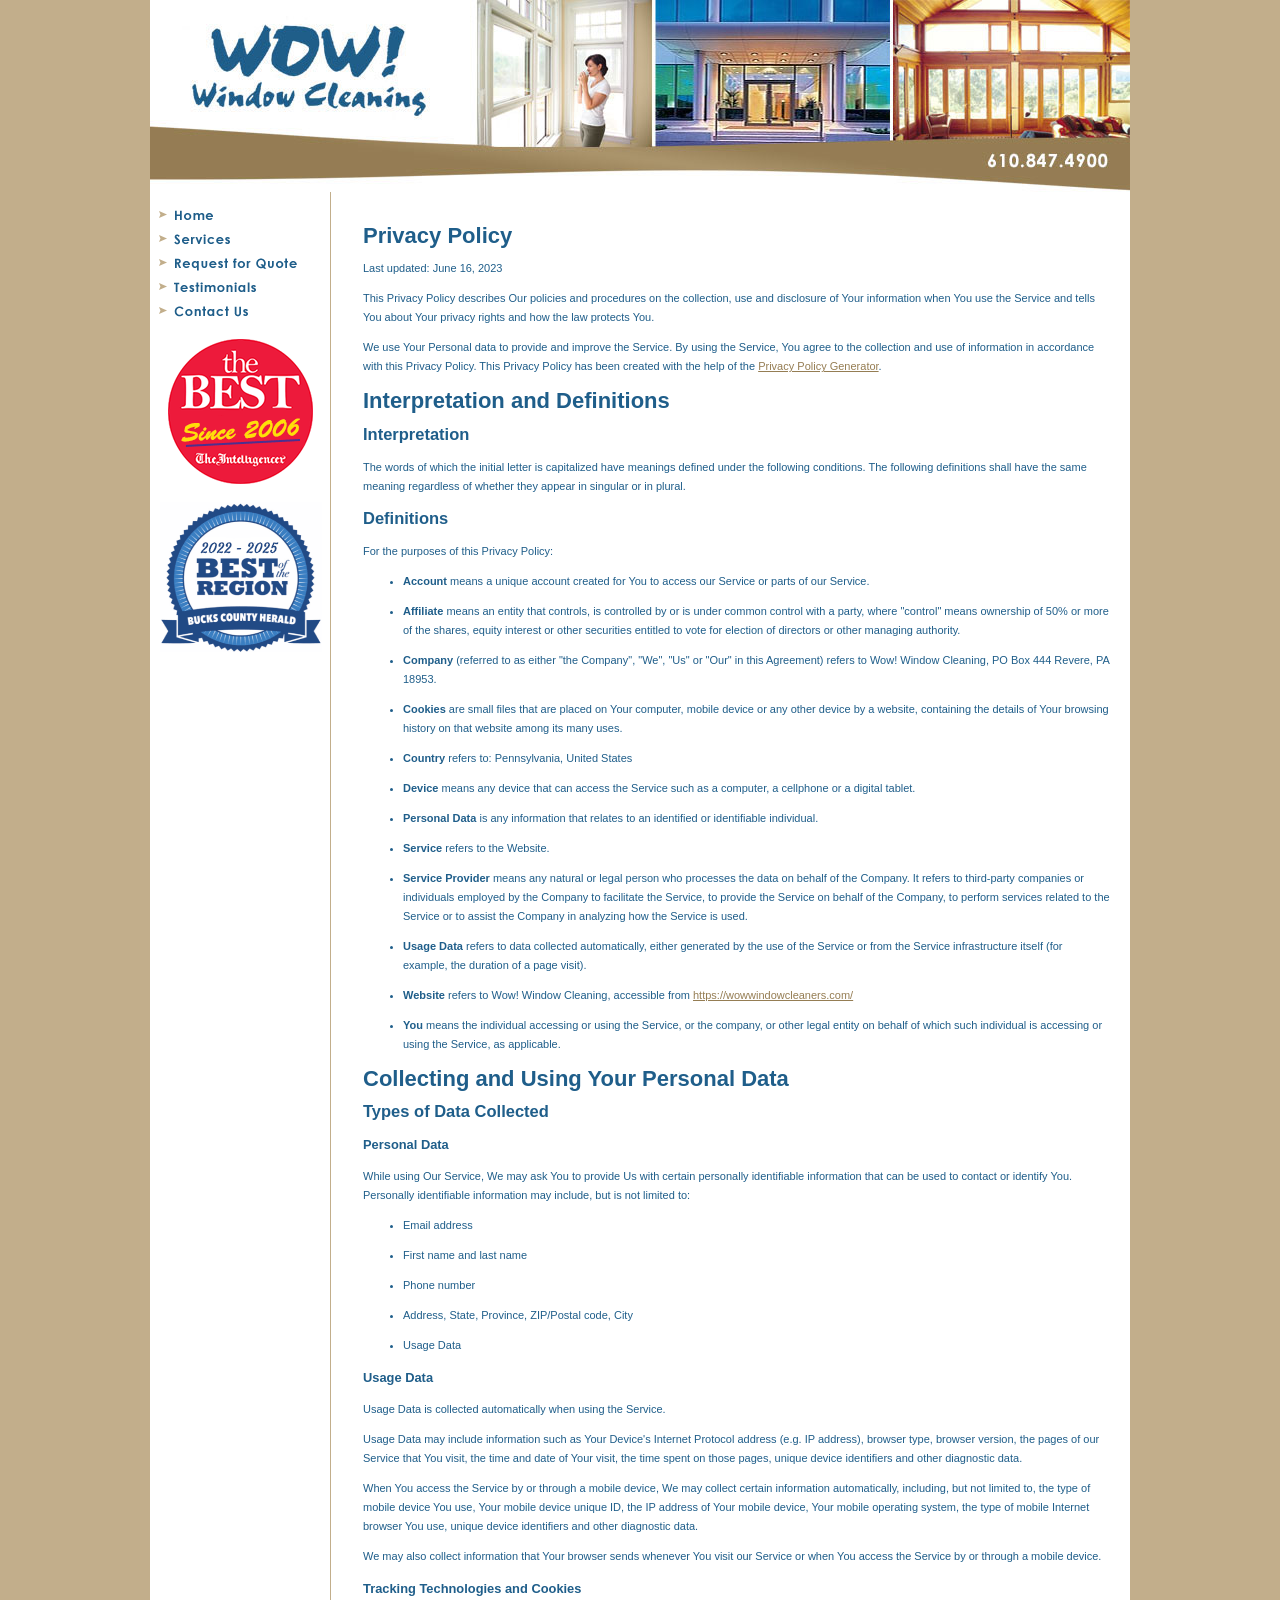
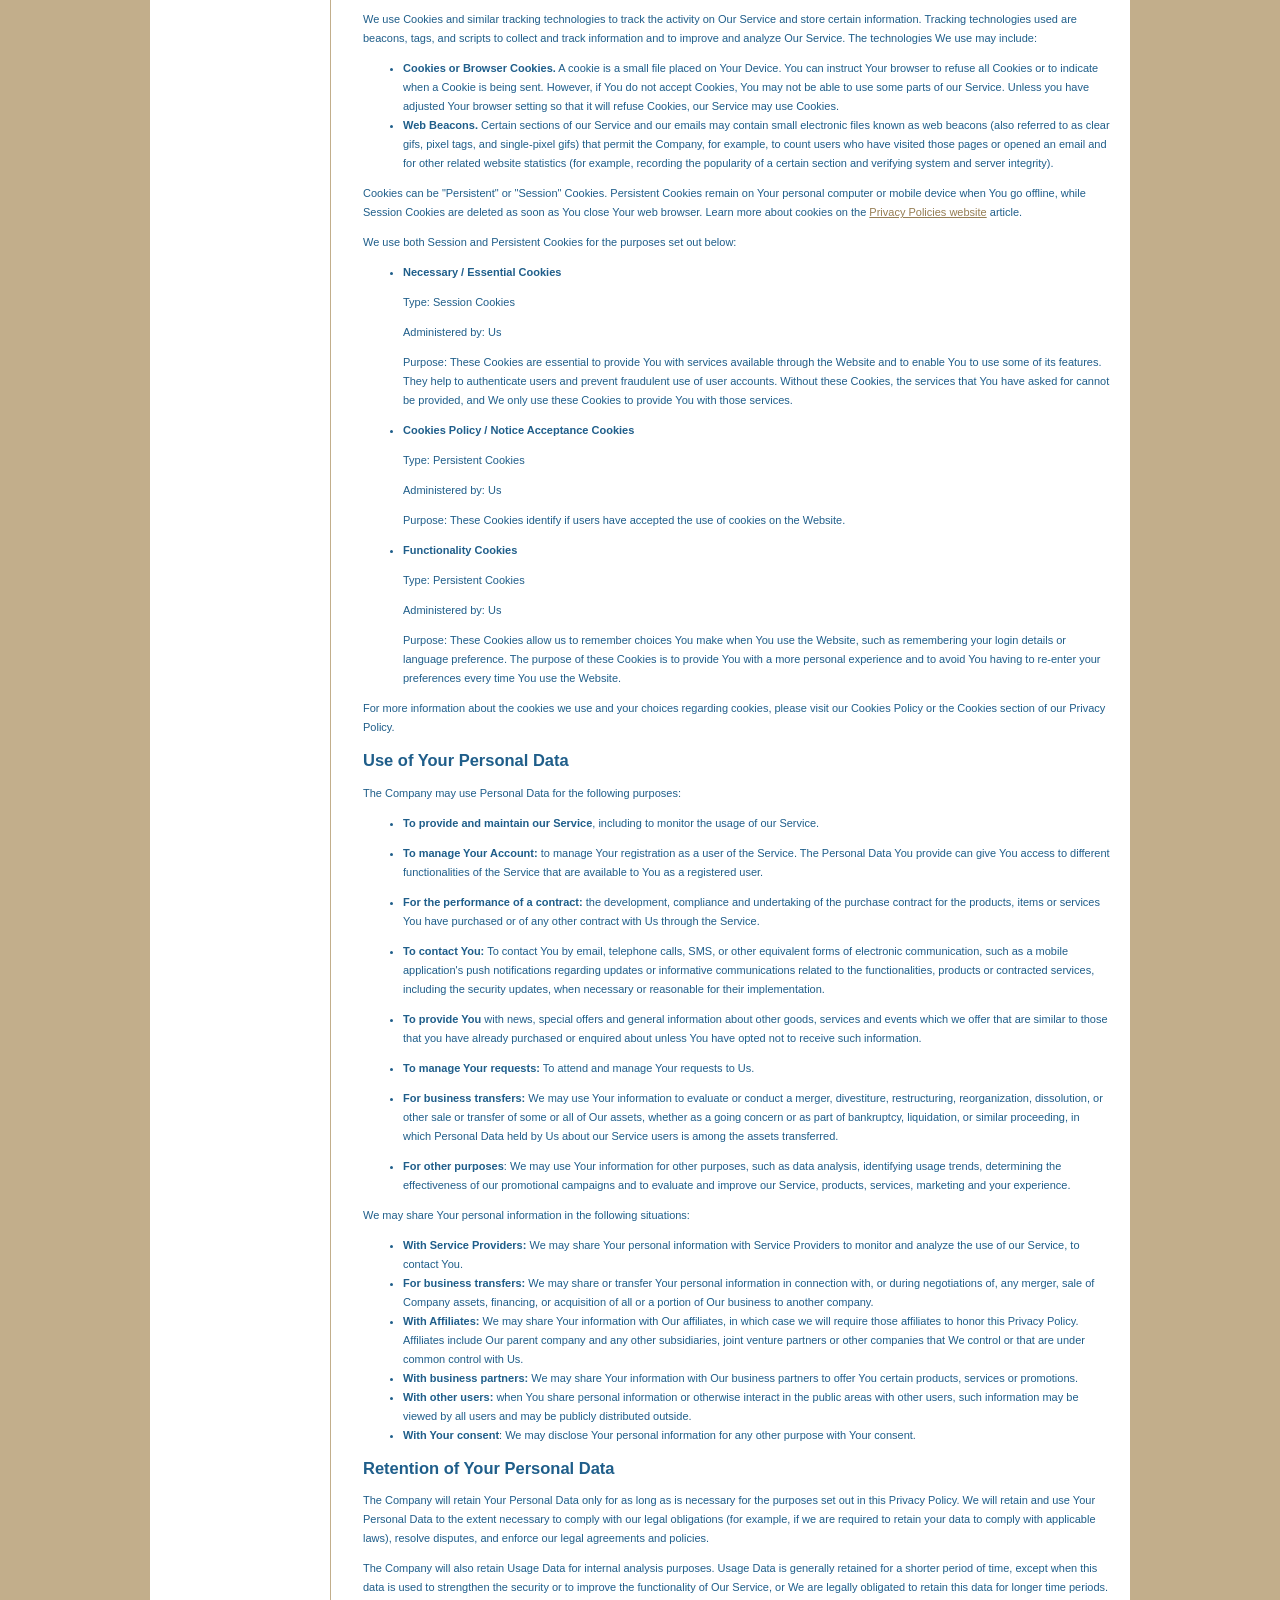
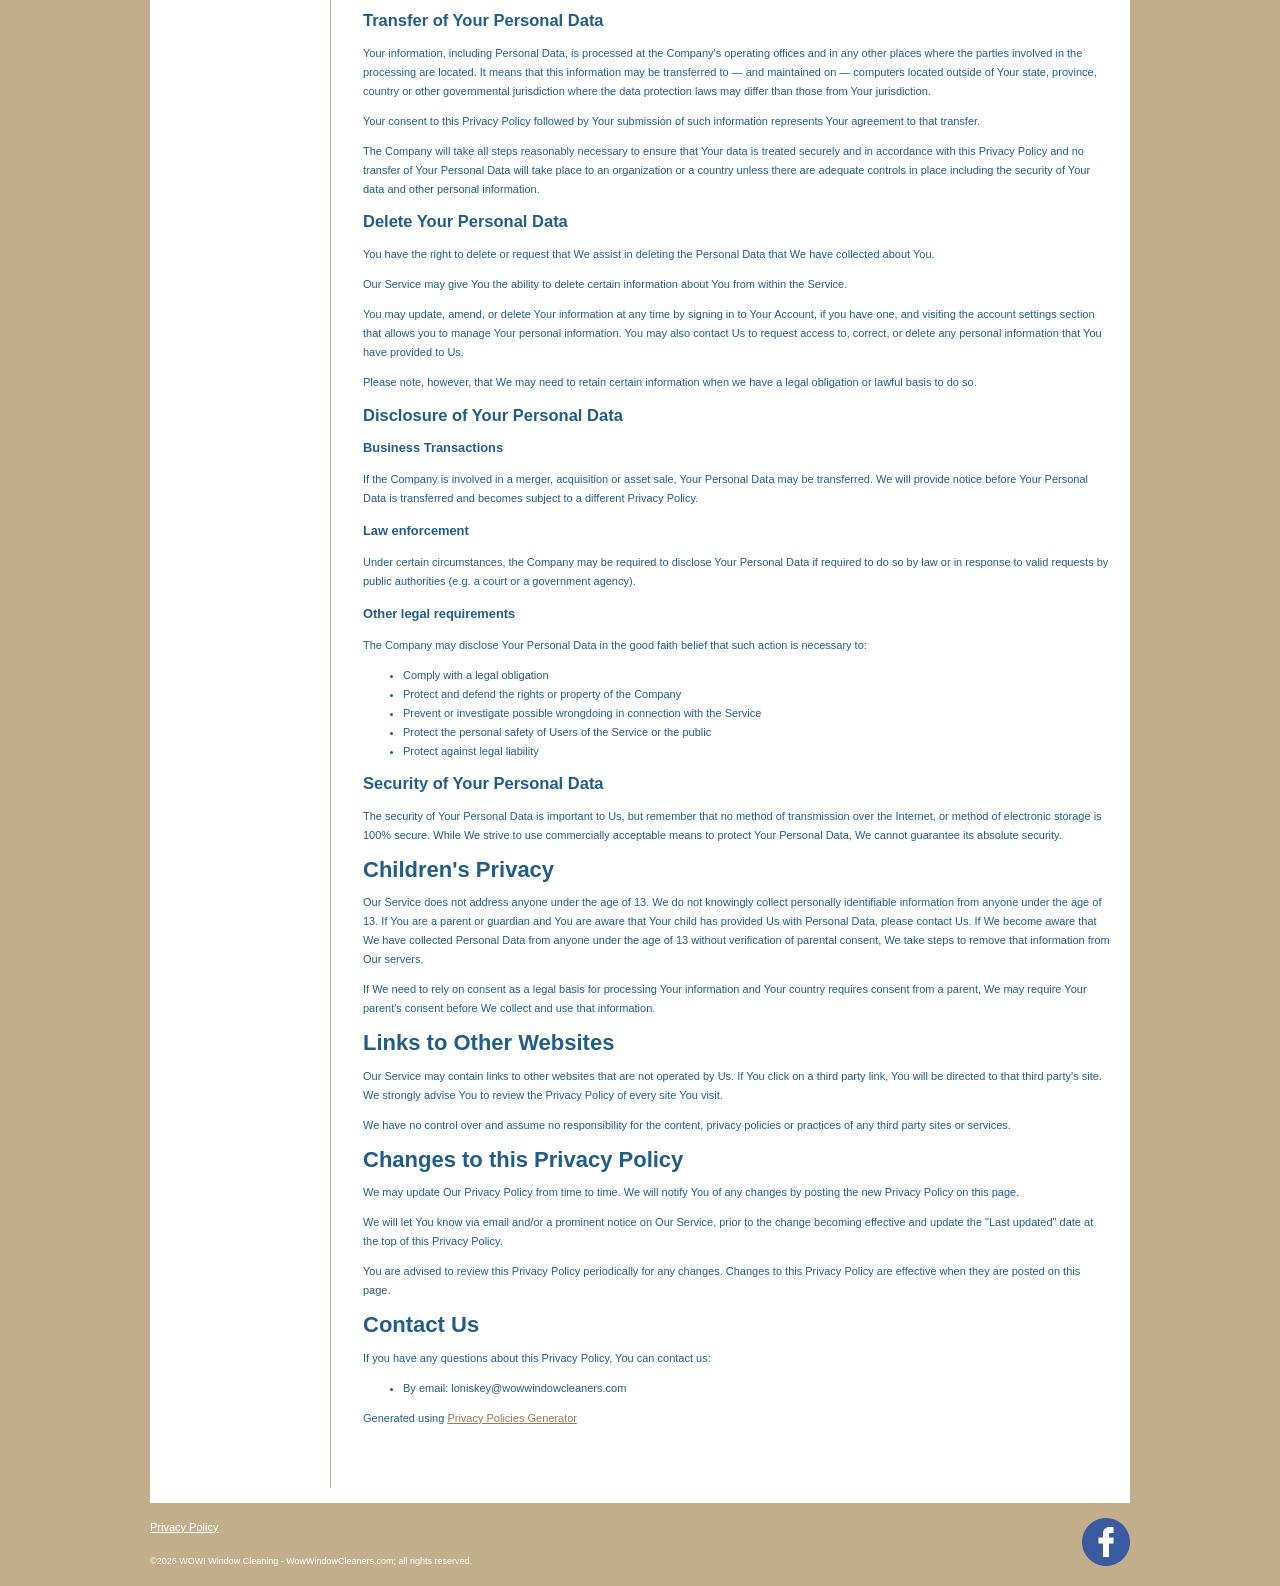
<file: privacypolicy.htm>
<!DOCTYPE HTML PUBLIC "-//W3C//DTD HTML 4.01 Transitional//EN">
<html><!-- InstanceBegin template="/Templates/wowtemplate.dwt" codeOutsideHTMLIsLocked="false" -->
<head>
<!-- InstanceBeginEditable name="doctitle" -->
<title>WOW! Window Cleaning  - Privacy Policy</title>
<!-- InstanceEndEditable --> 
<meta http-equiv="Content-Type" content="text/html; charset=iso-8859-1">
<meta name="keywords" content="bucks county window cleaner, bucks county window cleaners, bucks county window cleaning, montgomery county window cleaner, montgomery county window cleaning, hunterdon county window cleaner, hunterdon county window cleaning, lehigh county window cleaner, lehigh county window cleaning, philadelphia window cleaner, philadelphia window cleaning, northampton county window cleaner, northampton county window cleaning">
<meta name="description" content="Cleaning windows the old-fashioned way in Central and Upper Bucks County, Montgomery County, the 
          Main Line, Southern Lehigh County and Northampton County in Pennsylvania. 
          In New Jersey we service Mercer, Hunterdon, Sommerset County and Warren 
          County and the Jersey Shore in July and August. Serving NJ and PA.">
<!-- InstanceBeginEditable name="head" --><!-- InstanceEndEditable -->
<link href="wowstyles.css" rel="stylesheet" type="text/css">
<script language="JavaScript" type="text/JavaScript">
<!--
function MM_preloadImages() { //v3.0
  var d=document; if(d.images){ if(!d.MM_p) d.MM_p=new Array();
    var i,j=d.MM_p.length,a=MM_preloadImages.arguments; for(i=0; i<a.length; i++)
    if (a[i].indexOf("#")!=0){ d.MM_p[j]=new Image; d.MM_p[j++].src=a[i];}}
}

function MM_swapImgRestore() { //v3.0
  var i,x,a=document.MM_sr; for(i=0;a&&i<a.length&&(x=a[i])&&x.oSrc;i++) x.src=x.oSrc;
}

function MM_findObj(n, d) { //v4.01
  var p,i,x;  if(!d) d=document; if((p=n.indexOf("?"))>0&&parent.frames.length) {
    d=parent.frames[n.substring(p+1)].document; n=n.substring(0,p);}
  if(!(x=d[n])&&d.all) x=d.all[n]; for (i=0;!x&&i<d.forms.length;i++) x=d.forms[i][n];
  for(i=0;!x&&d.layers&&i<d.layers.length;i++) x=MM_findObj(n,d.layers[i].document);
  if(!x && d.getElementById) x=d.getElementById(n); return x;
}

function MM_swapImage() { //v3.0
  var i,j=0,x,a=MM_swapImage.arguments; document.MM_sr=new Array; for(i=0;i<(a.length-2);i+=3)
   if ((x=MM_findObj(a[i]))!=null){document.MM_sr[j++]=x; if(!x.oSrc) x.oSrc=x.src; x.src=a[i+2];}
}
//-->
</script>
<link rel="shortcut icon" href="/icon.ico" type="image/x-icon">
<link rel="icon" href="/icon.ico" type="image/x-icon">
</head>

<body background="images/back.gif" leftmargin="0" topmargin="15" marginwidth="0" marginheight="0" onLoad="MM_preloadImages('images/buttons/home2.gif','images/buttons/quote2.gif','images/buttons/testimonials2.gif','images/buttons/contact2.gif','images/buttons/services2.gif')">
<div id="fb-root"></div>
<script>(function(d, s, id) {
  var js, fjs = d.getElementsByTagName(s)[0];
  if (d.getElementById(id)) return;
  js = d.createElement(s); js.id = id;
  js.src = "//connect.facebook.net/en_US/all.js#xfbml=1";
  fjs.parentNode.insertBefore(js, fjs);
}(document, 'script', 'facebook-jssdk'));</script>
<div align="center">
  <table width="980" border="0" cellspacing="0" cellpadding="0">
    <tr> 
      <td colspan="3"><img src="images/top2.jpg" alt="Bucks County Window Cleaners, Montgomery County Window Cleaning, Professional Window Cleaning, Lehigh County, Window Cleaners" width="980" height="192" border="0" usemap="#Map"></td>
    </tr>
    <tr valign="top" bgcolor="#FFFFFF"> 
      <td width="213" style="background-image:url(images/buttons/menuback.gif);background-repeat:repeat-y;padding-bottom:15px;"><img src="images/spacer.gif" width="87" height="11"><br>
        <a href="index.htm" onMouseOver="MM_swapImage('home','','images/buttons/home2.gif',1)" onMouseOut="MM_swapImgRestore()"><img src="images/buttons/home.gif" alt="Bucks County Window Cleaning Company" name="home" width="194" height="24" border="0" id="home"></a><br>
        <a href="windowcleaning.htm" onMouseOver="MM_swapImage('about','','images/buttons/services2.gif',1)" onMouseOut="MM_swapImgRestore()"><img src="images/buttons/services.gif" alt="Window Cleaner Bucks County" name="about" width="194" height="24" border="0" id="about"></a><br>
        <a href="quote.htm" onMouseOver="MM_swapImage('quote','','images/buttons/quote2.gif',1)" onMouseOut="MM_swapImgRestore()"><img src="images/buttons/quote.gif" alt="Request Window Cleaning Quote" name="quote" width="194" height="24" border="0" id="quote"></a><br>
        <a href="testimonials.htm" onMouseOver="MM_swapImage('testimonials','','images/buttons/testimonials2.gif',1)" onMouseOut="MM_swapImgRestore()"><img src="images/buttons/testimonials.gif" alt="Testimonials for Wow! Window Cleaning of Bucks County" name="testimonials" width="194" height="24" border="0" id="testimonials"></a><br>
        <a href="contactus.htm" onMouseOver="MM_swapImage('contact','','images/buttons/contact2.gif',1)" onMouseOut="MM_swapImgRestore()"><img src="images/buttons/contact.gif" alt="Contact Wow! Window Cleaning of Bucks County" name="contact" width="194" height="24" border="0" id="contact"></a><br>
        <!--<a href="../payment.htm" onMouseOver="MM_swapImage('payment','','../images/buttons/payment2.gif',1)" onMouseOut="MM_swapImgRestore()"><img src="../images/buttons/payment.gif" alt="Pay Wow! Window Cleaning of Bucks County" name="contact" width="194" height="24" border="0" id="payment"></a>-->
        
      <img src="images/menuback-bestofbucks2025.gif" width="194" height="166" alt="Best of Bucks Winner"><br>
      <img src="images/menuback-bestofregion.gif" width="194" height="166" alt="Best of Region Winner"><br><Br>
      </td>
      <td width="747"><br>
        <!-- InstanceBeginEditable name="body" --> 
        
        <div>
          <div>
            <div id="en">
              <h1>Privacy Policy</h1>
              <p>Last updated: June 16, 2023</p>
              <p>This Privacy Policy describes Our policies and procedures on the collection, use and disclosure of Your information when You use the Service and tells You about Your privacy rights and how the law protects You.</p>
              <p>We use Your Personal data to provide and improve the Service. By using the Service, You agree to the collection and use of information in accordance with this Privacy Policy. This Privacy Policy has been created with the help of the&nbsp;<a href="https://www.privacypolicies.com/privacy-policy-generator/" target="_blank">Privacy Policy Generator</a>.</p>
              <h1>Interpretation and Definitions</h1>
              <h2>Interpretation</h2>
              <p>The words of which the initial letter is capitalized have meanings defined under the following conditions. The following definitions shall have the same meaning regardless of whether they appear in singular or in plural.</p>
              <h2>Definitions</h2>
              <p>For the purposes of this Privacy Policy:</p>
              <ul>
                <li>
                  <p><strong>Account</strong>&nbsp;means a unique account created for You to access our Service or parts of our Service.</p>
                </li>
                <li>
                  <p><strong>Affiliate</strong>&nbsp;means an entity that controls, is controlled by or is under common control with a party, where "control" means ownership of 50% or more of the shares, equity interest or other securities entitled to vote for election of directors or other managing authority.</p>
                </li>
                <li>
                  <p><strong>Company</strong>&nbsp;(referred to as either "the Company", "We", "Us" or "Our" in this Agreement) refers to Wow! Window Cleaning, PO Box 444 Revere, PA 18953.</p>
                </li>
                <li>
                  <p><strong>Cookies</strong>&nbsp;are small files that are placed on Your computer, mobile device or any other device by a website, containing the details of Your browsing history on that website among its many uses.</p>
                </li>
                <li>
                  <p><strong>Country</strong>&nbsp;refers to: Pennsylvania, United States</p>
                </li>
                <li>
                  <p><strong>Device</strong>&nbsp;means any device that can access the Service such as a computer, a cellphone or a digital tablet.</p>
                </li>
                <li>
                  <p><strong>Personal Data</strong>&nbsp;is any information that relates to an identified or identifiable individual.</p>
                </li>
                <li>
                  <p><strong>Service</strong>&nbsp;refers to the Website.</p>
                </li>
                <li>
                  <p><strong>Service Provider</strong>&nbsp;means any natural or legal person who processes the data on behalf of the Company. It refers to third-party companies or individuals employed by the Company to facilitate the Service, to provide the Service on behalf of the Company, to perform services related to the Service or to assist the Company in analyzing how the Service is used.</p>
                </li>
                <li>
                  <p><strong>Usage Data</strong>&nbsp;refers to data collected automatically, either generated by the use of the Service or from the Service infrastructure itself (for example, the duration of a page visit).</p>
                </li>
                <li>
                  <p><strong>Website</strong>&nbsp;refers to Wow! Window Cleaning, accessible from&nbsp;<a href="https://wowwindowcleaners.com/" rel="external nofollow noopener" target="_blank">https://wowwindowcleaners.com/</a></p>
                </li>
                <li>
                  <p><strong>You</strong>&nbsp;means the individual accessing or using the Service, or the company, or other legal entity on behalf of which such individual is accessing or using the Service, as applicable.</p>
                </li>
              </ul>
              <h1>Collecting and Using Your Personal Data</h1>
              <h2>Types of Data Collected</h2>
              <h3>Personal Data</h3>
              <p>While using Our Service, We may ask You to provide Us with certain personally identifiable information that can be used to contact or identify You. Personally identifiable information may include, but is not limited to:</p>
              <ul>
                <li>
                  <p>Email address</p>
                </li>
                <li>
                  <p>First name and last name</p>
                </li>
                <li>
                  <p>Phone number</p>
                </li>
                <li>
                  <p>Address, State, Province, ZIP/Postal code, City</p>
                </li>
                <li>
                  <p>Usage Data</p>
                </li>
              </ul>
              <h3>Usage Data</h3>
              <p>Usage Data is collected automatically when using the Service.</p>
              <p>Usage Data may include information such as Your Device's Internet Protocol address (e.g. IP address), browser type, browser version, the pages of our Service that You visit, the time and date of Your visit, the time spent on those pages, unique device identifiers and other diagnostic data.</p>
              <p>When You access the Service by or through a mobile device, We may collect certain information automatically, including, but not limited to, the type of mobile device You use, Your mobile device unique ID, the IP address of Your mobile device, Your mobile operating system, the type of mobile Internet browser You use, unique device identifiers and other diagnostic data.</p>
              <p>We may also collect information that Your browser sends whenever You visit our Service or when You access the Service by or through a mobile device.</p>
              <h3>Tracking Technologies and Cookies</h3>
              <p>We use Cookies and similar tracking technologies to track the activity on Our Service and store certain information. Tracking technologies used are beacons, tags, and scripts to collect and track information and to improve and analyze Our Service. The technologies We use may include:</p>
              <ul>
                <li><strong>Cookies or Browser Cookies.</strong>&nbsp;A cookie is a small file placed on Your Device. You can instruct Your browser to refuse all Cookies or to indicate when a Cookie is being sent. However, if You do not accept Cookies, You may not be able to use some parts of our Service. Unless you have adjusted Your browser setting so that it will refuse Cookies, our Service may use Cookies.</li>
                <li><strong>Web Beacons.</strong>&nbsp;Certain sections of our Service and our emails may contain small electronic files known as web beacons (also referred to as clear gifs, pixel tags, and single-pixel gifs) that permit the Company, for example, to count users who have visited those pages or opened an email and for other related website statistics (for example, recording the popularity of a certain section and verifying system and server integrity).</li>
              </ul>
              <p>Cookies can be "Persistent" or "Session" Cookies. Persistent Cookies remain on Your personal computer or mobile device when You go offline, while Session Cookies are deleted as soon as You close Your web browser. Learn more about cookies on the&nbsp;<a href="https://www.privacypolicies.com/blog/privacy-policy-template/#Use_Of_Cookies_Log_Files_And_Tracking" target="_blank">Privacy Policies website</a>&nbsp;article.</p>
              <p>We use both Session and Persistent Cookies for the purposes set out below:</p>
              <ul>
                <li>
                  <p><strong>Necessary / Essential Cookies</strong></p>
                  <p>Type: Session Cookies</p>
                  <p>Administered by: Us</p>
                  <p>Purpose: These Cookies are essential to provide You with services available through the Website and to enable You to use some of its features. They help to authenticate users and prevent fraudulent use of user accounts. Without these Cookies, the services that You have asked for cannot be provided, and We only use these Cookies to provide You with those services.</p>
                </li>
                <li>
                  <p><strong>Cookies Policy / Notice Acceptance Cookies</strong></p>
                  <p>Type: Persistent Cookies</p>
                  <p>Administered by: Us</p>
                  <p>Purpose: These Cookies identify if users have accepted the use of cookies on the Website.</p>
                </li>
                <li>
                  <p><strong>Functionality Cookies</strong></p>
                  <p>Type: Persistent Cookies</p>
                  <p>Administered by: Us</p>
                  <p>Purpose: These Cookies allow us to remember choices You make when You use the Website, such as remembering your login details or language preference. The purpose of these Cookies is to provide You with a more personal experience and to avoid You having to re-enter your preferences every time You use the Website.</p>
                </li>
              </ul>
              <p>For more information about the cookies we use and your choices regarding cookies, please visit our Cookies Policy or the Cookies section of our Privacy Policy.</p>
              <h2>Use of Your Personal Data</h2>
              <p>The Company may use Personal Data for the following purposes:</p>
              <ul>
                <li>
                  <p><strong>To provide and maintain our Service</strong>, including to monitor the usage of our Service.</p>
                </li>
                <li>
                  <p><strong>To manage Your Account:</strong>&nbsp;to manage Your registration as a user of the Service. The Personal Data You provide can give You access to different functionalities of the Service that are available to You as a registered user.</p>
                </li>
                <li>
                  <p><strong>For the performance of a contract:</strong>&nbsp;the development, compliance and undertaking of the purchase contract for the products, items or services You have purchased or of any other contract with Us through the Service.</p>
                </li>
                <li>
                  <p><strong>To contact You:</strong>&nbsp;To contact You by email, telephone calls, SMS, or other equivalent forms of electronic communication, such as a mobile application's push notifications regarding updates or informative communications related to the functionalities, products or contracted services, including the security updates, when necessary or reasonable for their implementation.</p>
                </li>
                <li>
                  <p><strong>To provide You</strong>&nbsp;with news, special offers and general information about other goods, services and events which we offer that are similar to those that you have already purchased or enquired about unless You have opted not to receive such information.</p>
                </li>
                <li>
                  <p><strong>To manage Your requests:</strong>&nbsp;To attend and manage Your requests to Us.</p>
                </li>
                <li>
                  <p><strong>For business transfers:</strong>&nbsp;We may use Your information to evaluate or conduct a merger, divestiture, restructuring, reorganization, dissolution, or other sale or transfer of some or all of Our assets, whether as a going concern or as part of bankruptcy, liquidation, or similar proceeding, in which Personal Data held by Us about our Service users is among the assets transferred.</p>
                </li>
                <li>
                  <p><strong>For other purposes</strong>: We may use Your information for other purposes, such as data analysis, identifying usage trends, determining the effectiveness of our promotional campaigns and to evaluate and improve our Service, products, services, marketing and your experience.</p>
                </li>
              </ul>
              <p>We may share Your personal information in the following situations:</p>
              <ul>
                <li><strong>With Service Providers:</strong>&nbsp;We may share Your personal information with Service Providers to monitor and analyze the use of our Service, to contact You.</li>
                <li><strong>For business transfers:</strong>&nbsp;We may share or transfer Your personal information in connection with, or during negotiations of, any merger, sale of Company assets, financing, or acquisition of all or a portion of Our business to another company.</li>
                <li><strong>With Affiliates:</strong>&nbsp;We may share Your information with Our affiliates, in which case we will require those affiliates to honor this Privacy Policy. Affiliates include Our parent company and any other subsidiaries, joint venture partners or other companies that We control or that are under common control with Us.</li>
                <li><strong>With business partners:</strong>&nbsp;We may share Your information with Our business partners to offer You certain products, services or promotions.</li>
                <li><strong>With other users:</strong>&nbsp;when You share personal information or otherwise interact in the public areas with other users, such information may be viewed by all users and may be publicly distributed outside.</li>
                <li><strong>With Your consent</strong>: We may disclose Your personal information for any other purpose with Your consent.</li>
              </ul>
              <h2>Retention of Your Personal Data</h2>
              <p>The Company will retain Your Personal Data only for as long as is necessary for the purposes set out in this Privacy Policy. We will retain and use Your Personal Data to the extent necessary to comply with our legal obligations (for example, if we are required to retain your data to comply with applicable laws), resolve disputes, and enforce our legal agreements and policies.</p>
              <p>The Company will also retain Usage Data for internal analysis purposes. Usage Data is generally retained for a shorter period of time, except when this data is used to strengthen the security or to improve the functionality of Our Service, or We are legally obligated to retain this data for longer time periods.</p>
              <h2>Transfer of Your Personal Data</h2>
              <p>Your information, including Personal Data, is processed at the Company's operating offices and in any other places where the parties involved in the processing are located. It means that this information may be transferred to &mdash; and maintained on &mdash; computers located outside of Your state, province, country or other governmental jurisdiction where the data protection laws may differ than those from Your jurisdiction.</p>
              <p>Your consent to this Privacy Policy followed by Your submission of such information represents Your agreement to that transfer.</p>
              <p>The Company will take all steps reasonably necessary to ensure that Your data is treated securely and in accordance with this Privacy Policy and no transfer of Your Personal Data will take place to an organization or a country unless there are adequate controls in place including the security of Your data and other personal information.</p>
              <h2>Delete Your Personal Data</h2>
              <p>You have the right to delete or request that We assist in deleting the Personal Data that We have collected about You.</p>
              <p>Our Service may give You the ability to delete certain information about You from within the Service.</p>
              <p>You may update, amend, or delete Your information at any time by signing in to Your Account, if you have one, and visiting the account settings section that allows you to manage Your personal information. You may also contact Us to request access to, correct, or delete any personal information that You have provided to Us.</p>
              <p>Please note, however, that We may need to retain certain information when we have a legal obligation or lawful basis to do so.</p>
              <h2>Disclosure of Your Personal Data</h2>
              <h3>Business Transactions</h3>
              <p>If the Company is involved in a merger, acquisition or asset sale, Your Personal Data may be transferred. We will provide notice before Your Personal Data is transferred and becomes subject to a different Privacy Policy.</p>
              <h3>Law enforcement</h3>
              <p>Under certain circumstances, the Company may be required to disclose Your Personal Data if required to do so by law or in response to valid requests by public authorities (e.g. a court or a government agency).</p>
              <h3>Other legal requirements</h3>
              <p>The Company may disclose Your Personal Data in the good faith belief that such action is necessary to:</p>
              <ul>
                <li>Comply with a legal obligation</li>
                <li>Protect and defend the rights or property of the Company</li>
                <li>Prevent or investigate possible wrongdoing in connection with the Service</li>
                <li>Protect the personal safety of Users of the Service or the public</li>
                <li>Protect against legal liability</li>
              </ul>
              <h2>Security of Your Personal Data</h2>
              <p>The security of Your Personal Data is important to Us, but remember that no method of transmission over the Internet, or method of electronic storage is 100% secure. While We strive to use commercially acceptable means to protect Your Personal Data, We cannot guarantee its absolute security.</p>
              <h1>Children's Privacy</h1>
              <p>Our Service does not address anyone under the age of 13. We do not knowingly collect personally identifiable information from anyone under the age of 13. If You are a parent or guardian and You are aware that Your child has provided Us with Personal Data, please contact Us. If We become aware that We have collected Personal Data from anyone under the age of 13 without verification of parental consent, We take steps to remove that information from Our servers.</p>
              <p>If We need to rely on consent as a legal basis for processing Your information and Your country requires consent from a parent, We may require Your parent's consent before We collect and use that information.</p>
              <h1>Links to Other Websites</h1>
              <p>Our Service may contain links to other websites that are not operated by Us. If You click on a third party link, You will be directed to that third party's site. We strongly advise You to review the Privacy Policy of every site You visit.</p>
              <p>We have no control over and assume no responsibility for the content, privacy policies or practices of any third party sites or services.</p>
              <h1>Changes to this Privacy Policy</h1>
              <p>We may update Our Privacy Policy from time to time. We will notify You of any changes by posting the new Privacy Policy on this page.</p>
              <p>We will let You know via email and/or a prominent notice on Our Service, prior to the change becoming effective and update the "Last updated" date at the top of this Privacy Policy.</p>
              <p>You are advised to review this Privacy Policy periodically for any changes. Changes to this Privacy Policy are effective when they are posted on this page.</p>
              <h1>Contact Us</h1>
              <p>If you have any questions about this Privacy Policy, You can contact us:</p>
              <ul>
                <li>By email:&nbsp;loniskey@wowwindowcleaners.com</li>
              </ul>
            </div>
          </div>
        </div>
        <div>
          <div>
            <p>Generated using&nbsp;<a href="https://www.privacypolicies.com/privacy-policy-generator/" target="_blank">Privacy Policies Generator</a></p>
          </div>
        </div>
        <p>&nbsp;</p>
        
        
        <p>&nbsp;</p>
        <!-- InstanceEndEditable --> 
      </td>
      <td width="20"><img src="images/rightspacer.gif" width="15" height="102"></td>
    </tr>
  </table>
  
  <div style="width:980px;padding-top:15px;background-color:#fff;margin-bottom:15px;"></div>
  <table width="980" border="0" cellspacing="0" cellpadding="0">
    <tr>
      <td width="382" valign="top">
      <p><a href="/privacypolicy.htm" target="_blank" style="color:#fff;">Privacy Policy</a></p>
      <h5>&copy;<script type="text/javascript">
  document.write(new Date().getFullYear());
</script> WOW! Window Cleaning - WowWindowCleaners.com; all rights reserved.
</h5>

       </td>
      <td width="381" valign="top"><div align="right"><a href="https://www.facebook.com/WOWwindowcleaners" target="_blank"><img src="images/facebook.png" width="48" height="48" alt="Wow Window Cleaning on Facebook"></a>
      
      </div>
      </td>
    </tr>
  </table>
  
</div>
<SCRIPT>
			  	docurl = document.URL;
				if (docurl.indexOf("index.htm") > 0)  				document.home.src = "images/buttons/home2.gif";
				if (docurl.indexOf("windowcleaning.htm") > 0) 		document.about.src = "images/buttons/services2.gif";
				if (docurl.indexOf("quote.htm") > 0) 				document.quote.src = "images/buttons/quote2.gif";
				if (docurl.indexOf("testimonials.htm") > 0) 		document.testimonials.src = "images/buttons/testimonials2.gif";
				if (docurl.indexOf("contactus.htm") > 0)			document.contact.src = "images/buttons/contact2.gif";
			</SCRIPT>
<map name="Map">
  <area shape="rect" coords="41,18,287,125" href="index.htm">
</map>
<script type="text/javascript" src="https://zc357.infusionsoft.app/app/webTracking/getTrackingCode"></script>
</body>  
<!-- InstanceEnd --></html>
</file>
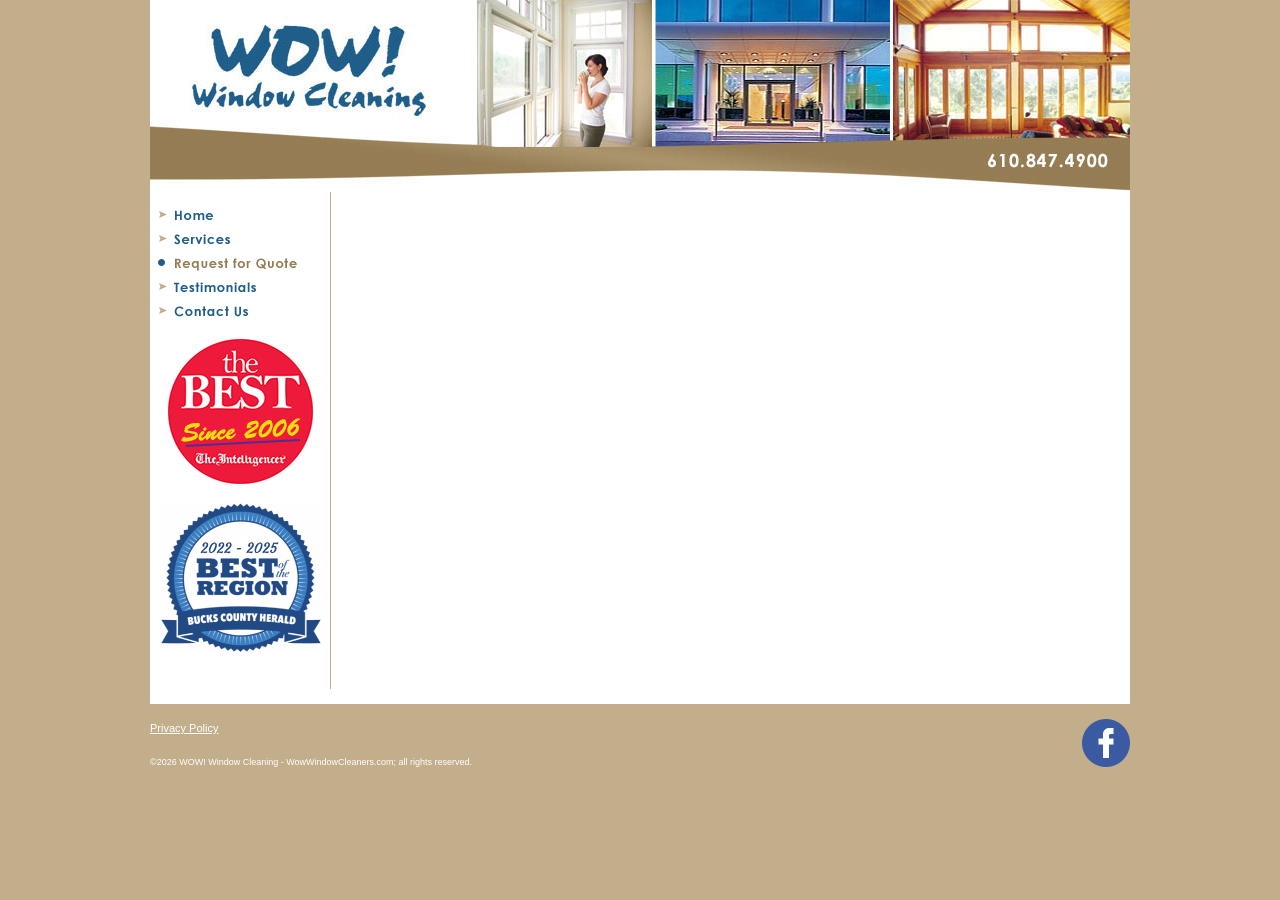
<file: quote.htm>
<!DOCTYPE HTML PUBLIC "-//W3C//DTD HTML 4.01 Transitional//EN">
<html><!-- InstanceBegin template="/Templates/wowtemplate.dwt" codeOutsideHTMLIsLocked="false" -->
<head>
<!-- InstanceBeginEditable name="doctitle" -->
<title>WOW! Window Cleaning - Bucks County Window Cleaners also serving Hunterdon, Sussex, Mercer, Lehigh County PA NJ</title>
<!-- InstanceEndEditable --> 
<meta http-equiv="Content-Type" content="text/html; charset=iso-8859-1">
<meta name="keywords" content="bucks county window cleaner, bucks county window cleaners, bucks county window cleaning, montgomery county window cleaner, montgomery county window cleaning, hunterdon county window cleaner, hunterdon county window cleaning, lehigh county window cleaner, lehigh county window cleaning, philadelphia window cleaner, philadelphia window cleaning, northampton county window cleaner, northampton county window cleaning">
<meta name="description" content="Cleaning windows the old-fashioned way in Central and Upper Bucks County, Montgomery County, the 
          Main Line, Southern Lehigh County and Northampton County in Pennsylvania. 
          In New Jersey we service Mercer, Hunterdon, Sommerset County and Warren 
          County and the Jersey Shore in July and August. Serving NJ and PA.">
<!-- InstanceBeginEditable name="head" --><!-- InstanceEndEditable -->
<link href="wowstyles.css" rel="stylesheet" type="text/css">
<script language="JavaScript" type="text/JavaScript">
<!--
function MM_preloadImages() { //v3.0
  var d=document; if(d.images){ if(!d.MM_p) d.MM_p=new Array();
    var i,j=d.MM_p.length,a=MM_preloadImages.arguments; for(i=0; i<a.length; i++)
    if (a[i].indexOf("#")!=0){ d.MM_p[j]=new Image; d.MM_p[j++].src=a[i];}}
}

function MM_swapImgRestore() { //v3.0
  var i,x,a=document.MM_sr; for(i=0;a&&i<a.length&&(x=a[i])&&x.oSrc;i++) x.src=x.oSrc;
}

function MM_findObj(n, d) { //v4.01
  var p,i,x;  if(!d) d=document; if((p=n.indexOf("?"))>0&&parent.frames.length) {
    d=parent.frames[n.substring(p+1)].document; n=n.substring(0,p);}
  if(!(x=d[n])&&d.all) x=d.all[n]; for (i=0;!x&&i<d.forms.length;i++) x=d.forms[i][n];
  for(i=0;!x&&d.layers&&i<d.layers.length;i++) x=MM_findObj(n,d.layers[i].document);
  if(!x && d.getElementById) x=d.getElementById(n); return x;
}

function MM_swapImage() { //v3.0
  var i,j=0,x,a=MM_swapImage.arguments; document.MM_sr=new Array; for(i=0;i<(a.length-2);i+=3)
   if ((x=MM_findObj(a[i]))!=null){document.MM_sr[j++]=x; if(!x.oSrc) x.oSrc=x.src; x.src=a[i+2];}
}
//-->
</script>
<link rel="shortcut icon" href="/icon.ico" type="image/x-icon">
<link rel="icon" href="/icon.ico" type="image/x-icon">
</head>

<body background="images/back.gif" leftmargin="0" topmargin="15" marginwidth="0" marginheight="0" onLoad="MM_preloadImages('images/buttons/home2.gif','images/buttons/quote2.gif','images/buttons/testimonials2.gif','images/buttons/contact2.gif','images/buttons/services2.gif')">
<div id="fb-root"></div>
<script>(function(d, s, id) {
  var js, fjs = d.getElementsByTagName(s)[0];
  if (d.getElementById(id)) return;
  js = d.createElement(s); js.id = id;
  js.src = "//connect.facebook.net/en_US/all.js#xfbml=1";
  fjs.parentNode.insertBefore(js, fjs);
}(document, 'script', 'facebook-jssdk'));</script>
<div align="center">
  <table width="980" border="0" cellspacing="0" cellpadding="0">
    <tr> 
      <td colspan="3"><img src="images/top2.jpg" alt="Bucks County Window Cleaners, Montgomery County Window Cleaning, Professional Window Cleaning, Lehigh County, Window Cleaners" width="980" height="192" border="0" usemap="#Map"></td>
    </tr>
    <tr valign="top" bgcolor="#FFFFFF"> 
      <td width="213" style="background-image:url(images/buttons/menuback.gif);background-repeat:repeat-y;padding-bottom:15px;"><img src="images/spacer.gif" width="87" height="11"><br>
        <a href="index.htm" onMouseOver="MM_swapImage('home','','images/buttons/home2.gif',1)" onMouseOut="MM_swapImgRestore()"><img src="images/buttons/home.gif" alt="Bucks County Window Cleaning Company" name="home" width="194" height="24" border="0" id="home"></a><br>
        <a href="windowcleaning.htm" onMouseOver="MM_swapImage('about','','images/buttons/services2.gif',1)" onMouseOut="MM_swapImgRestore()"><img src="images/buttons/services.gif" alt="Window Cleaner Bucks County" name="about" width="194" height="24" border="0" id="about"></a><br>
        <a href="quote.htm" onMouseOver="MM_swapImage('quote','','images/buttons/quote2.gif',1)" onMouseOut="MM_swapImgRestore()"><img src="images/buttons/quote.gif" alt="Request Window Cleaning Quote" name="quote" width="194" height="24" border="0" id="quote"></a><br>
        <a href="testimonials.htm" onMouseOver="MM_swapImage('testimonials','','images/buttons/testimonials2.gif',1)" onMouseOut="MM_swapImgRestore()"><img src="images/buttons/testimonials.gif" alt="Testimonials for Wow! Window Cleaning of Bucks County" name="testimonials" width="194" height="24" border="0" id="testimonials"></a><br>
        <a href="contactus.htm" onMouseOver="MM_swapImage('contact','','images/buttons/contact2.gif',1)" onMouseOut="MM_swapImgRestore()"><img src="images/buttons/contact.gif" alt="Contact Wow! Window Cleaning of Bucks County" name="contact" width="194" height="24" border="0" id="contact"></a><br>
        <!--<a href="../payment.htm" onMouseOver="MM_swapImage('payment','','../images/buttons/payment2.gif',1)" onMouseOut="MM_swapImgRestore()"><img src="../images/buttons/payment.gif" alt="Pay Wow! Window Cleaning of Bucks County" name="contact" width="194" height="24" border="0" id="payment"></a>-->
        
      <img src="images/menuback-bestofbucks2025.gif" width="194" height="166" alt="Best of Bucks Winner"><br>
      <img src="images/menuback-bestofregion.gif" width="194" height="166" alt="Best of Region Winner"><br><Br>
      </td>
      <td width="747"><br>
        <!-- InstanceBeginEditable name="body" --> 
		<script type="text/javascript" src="//bids.responsibid.com/Form/embed/rbe3a267c3e786a86b3681683dcc6fa875f5b3b92545bf516d04fbf4818443f902e"></script> 
        <!--- <p><strong>Request for Quote</strong></p>
        <p><strong>Residential Customers</strong> - please fill out the form below 
          and we will get back to you with a quote ASAP.</p>
        <p><strong>Commercial Customers</strong> - We must conduct an onsite inspection 
          of commercial and institutional jobs in order to give an exact price. 
          Please <a href="contactus.htm">contact us</a> to set up an appointment. 
        </p>
        <form name="form1" method="post" action="quoteprocess.cfm">
          <table width="554" border="0" cellspacing="5" cellpadding="0">
            <tr> 
              <td width="79">Name</td>
              <td width="460"><input name="name" type="text" id="name" size="30"></td>
            </tr>
            <tr> 
              <td>Address</td>
              <td><input name="address" type="text" id="address" size="30"></td>
            </tr>
            <tr> 
              <td>City</td>
              <td><input name="city" type="text" id="city" size="30"></td>
            </tr>
            <tr>
              <td>State</td>
              <td><input name="state" type="text" id="state" size="5">
                Zipcode 
                <input name="zip" type="text" id="zip" size="10"></td>
            </tr>
            <tr> 
              <td>Day Phone</td>
              <td><input name="dayphone" type="text" id="dayphone" size="30"></td>
            </tr>
            <tr> 
              <td>Eve Phone</td>
              <td><input name="evephone" type="text" id="evephone" size="30"></td>
            </tr>
            <tr> 
              <td>Email</td>
              <td><input name="email" type="text" id="email" size="30"></td>
            </tr>
            <tr> 
              <td>&nbsp;</td>
              <td>&nbsp;</td>
            </tr>
            <tr> 
              <td colspan="2">If you need the job completed by a specific date, 
                please enter below:<br> <input name="date" type="text" id="date" size="30"> 
              </td>
            </tr>
            <tr> 
              <td colspan="2">Do you have storm windows? 
                <input type="radio" name="stormwindows" value="yes">
                Yes &nbsp;&nbsp;&nbsp; <input type="radio" name="stormwindows" value="no">
                No</td>
            </tr>
            <tr> 
              <td height="27" colspan="2">Would you like your windows cleaned 
                both inside and outside? 
                <input type="radio" name="inside" value="yes">
                Yes &nbsp;&nbsp;&nbsp; <input type="radio" name="inside" value="no">
                No</td>
            </tr>
            <tr> 
              <td height="48" colspan="2"> <p>Please tell us how many of each 
                  of the windows below are to be cleaned:</p>
                <table width="539" border="0" cellspacing="5" cellpadding="0">
                  <tr valign="middle"> 
                    <td width="101"> <div align="center"><img src="images/windows/doublehung.jpg" width="46" height="75"><br>
                      </div></td>
                    <td width="106"> <div align="center"><img src="images/windows/casement.jpg" width="48" height="75"><br>
                      </div></td>
                    <td width="97"> <div align="center"><img src="images/windows/circle.jpg" width="75" height="39"></div></td>
                    <td width="101"> <div align="center"><img src="images/windows/skylight.jpg" width="45" height="75"></div></td>
                    <td width="119"> <div align="center"><img src="images/windows/bay.jpg" width="116" height="75"></div></td>
                  </tr>
                  <tr valign="top"> 
                    <td height="44"> <div align="center">Double-hung<br>
                        <input name="doublehung" type="text" id="doublehung" size="3">
                      </div></td>
                    <td> <div align="center">Casement<br>
                        <input name="casement" type="text" id="casement" size="3">
                      </div></td>
                    <td> <div align="center">Circle Head<br>
                        <input name="circle" type="text" id="circle" size="3">
                      </div></td>
                    <td> <div align="center">Skylight<br>
                        <input name="skylight" type="text" id="skylight" size="3">
                      </div></td>
                    <td> <div align="center">Bay or Bow<br>
                        <input name="bay" type="text" id="bay" size="3">
                      </div></td>
                  </tr>
                  <tr valign="middle"> 
                    <td> <div align="center"><img src="images/windows/fixedframe.jpg" width="49" height="50"><br>
                      </div></td>
                    <td> <div align="center"><img src="images/windows/frenchdoors.jpg" width="57" height="75"></div></td>
                    <td> <div align="center"><img src="images/windows/slidingdoors.jpg" width="58" height="75"></div></td>
                    <td> <div align="center"><img src="images/windows/stormdoors.jpg" width="37" height="75"></div></td>
                    <td> <div align="center"></div></td>
                  </tr>
                  <tr valign="top"> 
                    <td height="36"> <div align="center">Fixed Frame<br>
                        <input name="fixed" type="text" id="fixed" size="3">
                      </div></td>
                    <td><div align="center">French Doors<br>
                        <input name="french" type="text" id="french" size="3">
                      </div></td>
                    <td><div align="center">Sliding Doors<br>
                        <input name="sliding" type="text" id="sliding" size="3">
                      </div></td>
                    <td><div align="center">Storm Doors<br>
                        <input name="storm" type="text" id="storm" size="3">
                      </div></td>
                    <td>&nbsp;</td>
                  </tr>
                </table>
                <p>Other types (describe with quantity):<br>
                  <textarea name="other" cols="50" rows="2" id="other"></textarea>
                </p>
                <p>Comments: <br>
                  <textarea name="comments" cols="50" rows="2" id="comments"></textarea>
                </p></td>
            </tr>
			<tr><td colspan="2">To help us prevent spam, please enter "7343" here: <input type="text" name="checkme" size="4" maxlength="4"></td></tr>
            <tr> 
              <td>&nbsp;</td>
              <td><input type="submit" name="Submit" value="Get Quote"></td>
            </tr>
          </table><input type="hidden" name="stormwindows_required" value="Please answer the question about storm windows.">
		  <input type="hidden" name="inside_required" value="Please answer the question about cleaning your windows inside as well.">
		  <input type="hidden" name="checkme_required" value="Please enter the spam prevention code">
        </form> --->
        <!-- InstanceEndEditable --> 
      </td>
      <td width="20"><img src="images/rightspacer.gif" width="15" height="102"></td>
    </tr>
  </table>
  
  <div style="width:980px;padding-top:15px;background-color:#fff;margin-bottom:15px;"></div>
  <table width="980" border="0" cellspacing="0" cellpadding="0">
    <tr>
      <td width="382" valign="top">
      <p><a href="/privacypolicy.htm" target="_blank" style="color:#fff;">Privacy Policy</a></p>
      <h5>&copy;<script type="text/javascript">
  document.write(new Date().getFullYear());
</script> WOW! Window Cleaning - WowWindowCleaners.com; all rights reserved.
</h5>

       </td>
      <td width="381" valign="top"><div align="right"><a href="https://www.facebook.com/WOWwindowcleaners" target="_blank"><img src="images/facebook.png" width="48" height="48" alt="Wow Window Cleaning on Facebook"></a>
      
      </div>
      </td>
    </tr>
  </table>
  
</div>
<SCRIPT>
			  	docurl = document.URL;
				if (docurl.indexOf("index.htm") > 0)  				document.home.src = "images/buttons/home2.gif";
				if (docurl.indexOf("windowcleaning.htm") > 0) 		document.about.src = "images/buttons/services2.gif";
				if (docurl.indexOf("quote.htm") > 0) 				document.quote.src = "images/buttons/quote2.gif";
				if (docurl.indexOf("testimonials.htm") > 0) 		document.testimonials.src = "images/buttons/testimonials2.gif";
				if (docurl.indexOf("contactus.htm") > 0)			document.contact.src = "images/buttons/contact2.gif";
			</SCRIPT>
<map name="Map">
  <area shape="rect" coords="41,18,287,125" href="index.htm">
</map>
<script type="text/javascript" src="https://zc357.infusionsoft.app/app/webTracking/getTrackingCode"></script>
</body>  
<!-- InstanceEnd --></html>
</file>
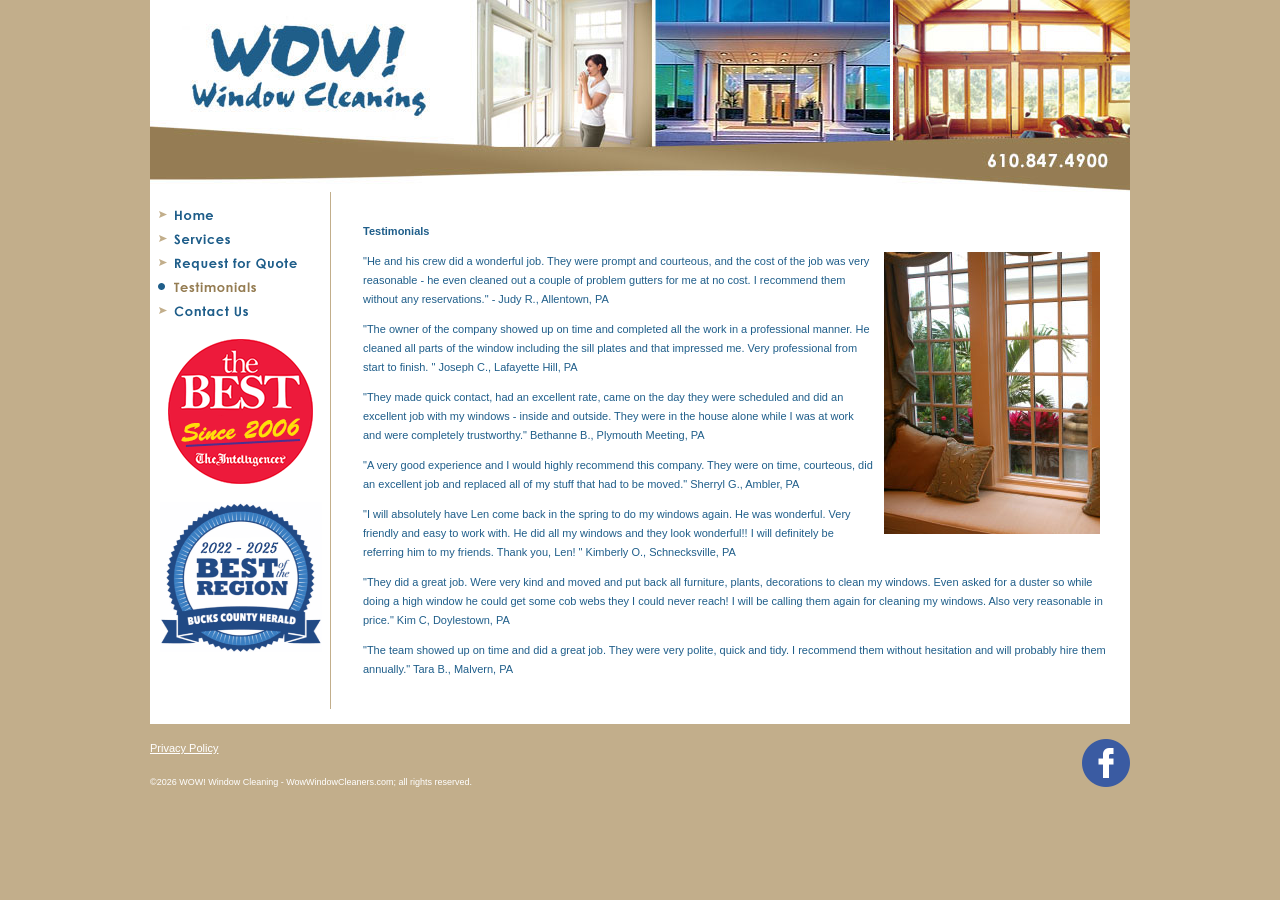
<file: testimonials.htm>
<!DOCTYPE HTML PUBLIC "-//W3C//DTD HTML 4.01 Transitional//EN">
<html><!-- InstanceBegin template="/Templates/wowtemplate.dwt" codeOutsideHTMLIsLocked="false" -->
<head>
<!-- InstanceBeginEditable name="doctitle" -->
<title>WOW! Window Cleaning by Len Oniskey</title>
<!-- InstanceEndEditable --> 
<meta http-equiv="Content-Type" content="text/html; charset=iso-8859-1">
<meta name="keywords" content="bucks county window cleaner, bucks county window cleaners, bucks county window cleaning, montgomery county window cleaner, montgomery county window cleaning, hunterdon county window cleaner, hunterdon county window cleaning, lehigh county window cleaner, lehigh county window cleaning, philadelphia window cleaner, philadelphia window cleaning, northampton county window cleaner, northampton county window cleaning">
<meta name="description" content="Cleaning windows the old-fashioned way in Central and Upper Bucks County, Montgomery County, the 
          Main Line, Southern Lehigh County and Northampton County in Pennsylvania. 
          In New Jersey we service Mercer, Hunterdon, Sommerset County and Warren 
          County and the Jersey Shore in July and August. Serving NJ and PA.">
<!-- InstanceBeginEditable name="head" --><!-- InstanceEndEditable -->
<link href="wowstyles.css" rel="stylesheet" type="text/css">
<script language="JavaScript" type="text/JavaScript">
<!--
function MM_preloadImages() { //v3.0
  var d=document; if(d.images){ if(!d.MM_p) d.MM_p=new Array();
    var i,j=d.MM_p.length,a=MM_preloadImages.arguments; for(i=0; i<a.length; i++)
    if (a[i].indexOf("#")!=0){ d.MM_p[j]=new Image; d.MM_p[j++].src=a[i];}}
}

function MM_swapImgRestore() { //v3.0
  var i,x,a=document.MM_sr; for(i=0;a&&i<a.length&&(x=a[i])&&x.oSrc;i++) x.src=x.oSrc;
}

function MM_findObj(n, d) { //v4.01
  var p,i,x;  if(!d) d=document; if((p=n.indexOf("?"))>0&&parent.frames.length) {
    d=parent.frames[n.substring(p+1)].document; n=n.substring(0,p);}
  if(!(x=d[n])&&d.all) x=d.all[n]; for (i=0;!x&&i<d.forms.length;i++) x=d.forms[i][n];
  for(i=0;!x&&d.layers&&i<d.layers.length;i++) x=MM_findObj(n,d.layers[i].document);
  if(!x && d.getElementById) x=d.getElementById(n); return x;
}

function MM_swapImage() { //v3.0
  var i,j=0,x,a=MM_swapImage.arguments; document.MM_sr=new Array; for(i=0;i<(a.length-2);i+=3)
   if ((x=MM_findObj(a[i]))!=null){document.MM_sr[j++]=x; if(!x.oSrc) x.oSrc=x.src; x.src=a[i+2];}
}
//-->
</script>
<link rel="shortcut icon" href="/icon.ico" type="image/x-icon">
<link rel="icon" href="/icon.ico" type="image/x-icon">
</head>

<body background="images/back.gif" leftmargin="0" topmargin="15" marginwidth="0" marginheight="0" onLoad="MM_preloadImages('images/buttons/home2.gif','images/buttons/quote2.gif','images/buttons/testimonials2.gif','images/buttons/contact2.gif','images/buttons/services2.gif')">
<div id="fb-root"></div>
<script>(function(d, s, id) {
  var js, fjs = d.getElementsByTagName(s)[0];
  if (d.getElementById(id)) return;
  js = d.createElement(s); js.id = id;
  js.src = "//connect.facebook.net/en_US/all.js#xfbml=1";
  fjs.parentNode.insertBefore(js, fjs);
}(document, 'script', 'facebook-jssdk'));</script>
<div align="center">
  <table width="980" border="0" cellspacing="0" cellpadding="0">
    <tr> 
      <td colspan="3"><img src="images/top2.jpg" alt="Bucks County Window Cleaners, Montgomery County Window Cleaning, Professional Window Cleaning, Lehigh County, Window Cleaners" width="980" height="192" border="0" usemap="#Map"></td>
    </tr>
    <tr valign="top" bgcolor="#FFFFFF"> 
      <td width="213" style="background-image:url(images/buttons/menuback.gif);background-repeat:repeat-y;padding-bottom:15px;"><img src="images/spacer.gif" width="87" height="11"><br>
        <a href="index.htm" onMouseOver="MM_swapImage('home','','images/buttons/home2.gif',1)" onMouseOut="MM_swapImgRestore()"><img src="images/buttons/home.gif" alt="Bucks County Window Cleaning Company" name="home" width="194" height="24" border="0" id="home"></a><br>
        <a href="windowcleaning.htm" onMouseOver="MM_swapImage('about','','images/buttons/services2.gif',1)" onMouseOut="MM_swapImgRestore()"><img src="images/buttons/services.gif" alt="Window Cleaner Bucks County" name="about" width="194" height="24" border="0" id="about"></a><br>
        <a href="quote.htm" onMouseOver="MM_swapImage('quote','','images/buttons/quote2.gif',1)" onMouseOut="MM_swapImgRestore()"><img src="images/buttons/quote.gif" alt="Request Window Cleaning Quote" name="quote" width="194" height="24" border="0" id="quote"></a><br>
        <a href="testimonials.htm" onMouseOver="MM_swapImage('testimonials','','images/buttons/testimonials2.gif',1)" onMouseOut="MM_swapImgRestore()"><img src="images/buttons/testimonials.gif" alt="Testimonials for Wow! Window Cleaning of Bucks County" name="testimonials" width="194" height="24" border="0" id="testimonials"></a><br>
        <a href="contactus.htm" onMouseOver="MM_swapImage('contact','','images/buttons/contact2.gif',1)" onMouseOut="MM_swapImgRestore()"><img src="images/buttons/contact.gif" alt="Contact Wow! Window Cleaning of Bucks County" name="contact" width="194" height="24" border="0" id="contact"></a><br>
        <!--<a href="../payment.htm" onMouseOver="MM_swapImage('payment','','../images/buttons/payment2.gif',1)" onMouseOut="MM_swapImgRestore()"><img src="../images/buttons/payment.gif" alt="Pay Wow! Window Cleaning of Bucks County" name="contact" width="194" height="24" border="0" id="payment"></a>-->
        
      <img src="images/menuback-bestofbucks2025.gif" width="194" height="166" alt="Best of Bucks Winner"><br>
      <img src="images/menuback-bestofregion.gif" width="194" height="166" alt="Best of Region Winner"><br><Br>
      </td>
      <td width="747"><br>
        <!-- InstanceBeginEditable name="body" --> 
        <p><strong>Testimonials</strong></p>
        <p><img src="images/windowseat.jpg" width="216" height="282" hspace="10" align="right"> 
        &quot;He and his crew did a wonderful job. They were prompt and courteous, and the   cost of the job was very reasonable - he even cleaned out a couple of problem   gutters for me at no cost. I recommend them without any reservations." - Judy R., Allentown, PA</p>
        <p>"The owner of the company showed up on time and completed all the work in a   professional manner. He cleaned all parts of the window including the sill   plates and that impressed me. Very professional from start to finish. " Joseph C., Lafayette Hill, PA</p>
        <p>"They made quick contact, had an excellent rate, came on the day they were   scheduled and did an excellent job with my windows - inside and outside. They   were in the house alone while I was at work and were completely trustworthy." Bethanne B., Plymouth Meeting, PA</p>
        <p>"A very good experience and I would highly recommend this company. They were on   time, courteous, did an excellent job and replaced all of my stuff that had to   be moved." Sherryl G., Ambler, PA</p>
        <p>"I will absolutely have Len come back in the spring to do my windows again. He   was wonderful. Very friendly and easy to work with. He did all my windows and   they look wonderful!! I will definitely be referring him to my friends. Thank   you, Len! "           Kimberly O., Schnecksville, PA</p>
        <p>&quot;They did a great job. Were very kind and moved and put back all furniture,   plants, decorations to clean my windows. Even asked for a duster so while doing   a high window he could get some cob webs they I could never reach! I will be   calling them again for cleaning my windows. Also very reasonable in price.&quot; Kim   C, Doylestown, PA</p>
        <p>"The team showed up on time and did a great job. They were very polite,   quick and tidy. I recommend them without hesitation and will probably hire them   annually." Tara B., Malvern, PA</p>
        <p><br>
        </p>
        <!-- InstanceEndEditable --> 
      </td>
      <td width="20"><img src="images/rightspacer.gif" width="15" height="102"></td>
    </tr>
  </table>
  
  <div style="width:980px;padding-top:15px;background-color:#fff;margin-bottom:15px;"></div>
  <table width="980" border="0" cellspacing="0" cellpadding="0">
    <tr>
      <td width="382" valign="top">
      <p><a href="/privacypolicy.htm" target="_blank" style="color:#fff;">Privacy Policy</a></p>
      <h5>&copy;<script type="text/javascript">
  document.write(new Date().getFullYear());
</script> WOW! Window Cleaning - WowWindowCleaners.com; all rights reserved.
</h5>

       </td>
      <td width="381" valign="top"><div align="right"><a href="https://www.facebook.com/WOWwindowcleaners" target="_blank"><img src="images/facebook.png" width="48" height="48" alt="Wow Window Cleaning on Facebook"></a>
      
      </div>
      </td>
    </tr>
  </table>
  
</div>
<SCRIPT>
			  	docurl = document.URL;
				if (docurl.indexOf("index.htm") > 0)  				document.home.src = "images/buttons/home2.gif";
				if (docurl.indexOf("windowcleaning.htm") > 0) 		document.about.src = "images/buttons/services2.gif";
				if (docurl.indexOf("quote.htm") > 0) 				document.quote.src = "images/buttons/quote2.gif";
				if (docurl.indexOf("testimonials.htm") > 0) 		document.testimonials.src = "images/buttons/testimonials2.gif";
				if (docurl.indexOf("contactus.htm") > 0)			document.contact.src = "images/buttons/contact2.gif";
			</SCRIPT>
<map name="Map">
  <area shape="rect" coords="41,18,287,125" href="index.htm">
</map>
<script type="text/javascript" src="https://zc357.infusionsoft.app/app/webTracking/getTrackingCode"></script>
</body>  
<!-- InstanceEnd --></html>
</file>
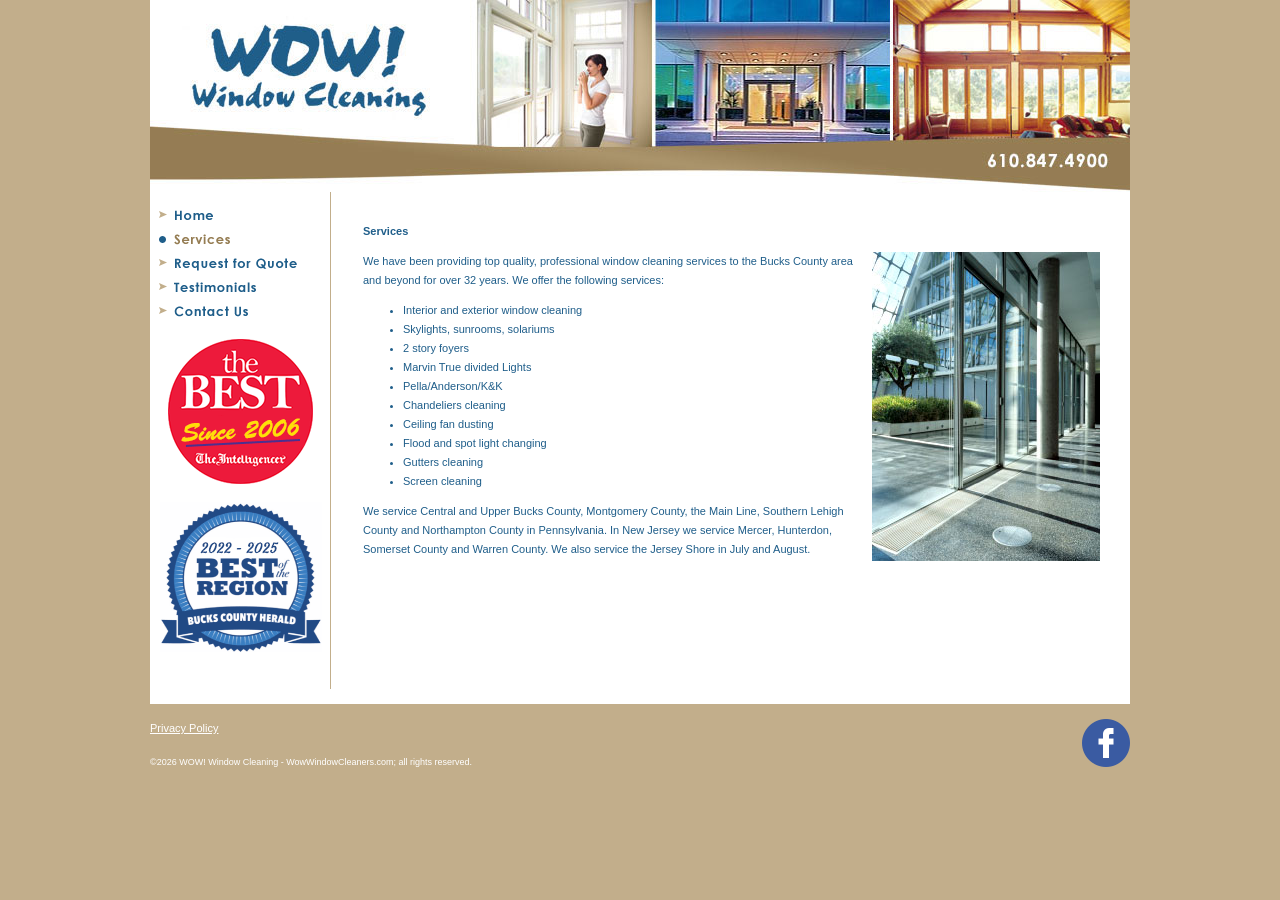
<file: windowcleaning.htm>
<!DOCTYPE HTML PUBLIC "-//W3C//DTD HTML 4.01 Transitional//EN">
<html><!-- InstanceBegin template="/Templates/wowtemplate.dwt" codeOutsideHTMLIsLocked="false" -->
<head>
<!-- InstanceBeginEditable name="doctitle" -->
<title>WOW! Window Cleaning  - Bucks County Window Cleaners also in Montgomery County, Lehigh County, Northampton County PA NJ</title>
<!-- InstanceEndEditable --> 
<meta http-equiv="Content-Type" content="text/html; charset=iso-8859-1">
<meta name="keywords" content="bucks county window cleaner, bucks county window cleaners, bucks county window cleaning, montgomery county window cleaner, montgomery county window cleaning, hunterdon county window cleaner, hunterdon county window cleaning, lehigh county window cleaner, lehigh county window cleaning, philadelphia window cleaner, philadelphia window cleaning, northampton county window cleaner, northampton county window cleaning">
<meta name="description" content="Cleaning windows the old-fashioned way in Central and Upper Bucks County, Montgomery County, the 
          Main Line, Southern Lehigh County and Northampton County in Pennsylvania. 
          In New Jersey we service Mercer, Hunterdon, Sommerset County and Warren 
          County and the Jersey Shore in July and August. Serving NJ and PA.">
<!-- InstanceBeginEditable name="head" --><!-- InstanceEndEditable -->
<link href="wowstyles.css" rel="stylesheet" type="text/css">
<script language="JavaScript" type="text/JavaScript">
<!--
function MM_preloadImages() { //v3.0
  var d=document; if(d.images){ if(!d.MM_p) d.MM_p=new Array();
    var i,j=d.MM_p.length,a=MM_preloadImages.arguments; for(i=0; i<a.length; i++)
    if (a[i].indexOf("#")!=0){ d.MM_p[j]=new Image; d.MM_p[j++].src=a[i];}}
}

function MM_swapImgRestore() { //v3.0
  var i,x,a=document.MM_sr; for(i=0;a&&i<a.length&&(x=a[i])&&x.oSrc;i++) x.src=x.oSrc;
}

function MM_findObj(n, d) { //v4.01
  var p,i,x;  if(!d) d=document; if((p=n.indexOf("?"))>0&&parent.frames.length) {
    d=parent.frames[n.substring(p+1)].document; n=n.substring(0,p);}
  if(!(x=d[n])&&d.all) x=d.all[n]; for (i=0;!x&&i<d.forms.length;i++) x=d.forms[i][n];
  for(i=0;!x&&d.layers&&i<d.layers.length;i++) x=MM_findObj(n,d.layers[i].document);
  if(!x && d.getElementById) x=d.getElementById(n); return x;
}

function MM_swapImage() { //v3.0
  var i,j=0,x,a=MM_swapImage.arguments; document.MM_sr=new Array; for(i=0;i<(a.length-2);i+=3)
   if ((x=MM_findObj(a[i]))!=null){document.MM_sr[j++]=x; if(!x.oSrc) x.oSrc=x.src; x.src=a[i+2];}
}
//-->
</script>
<link rel="shortcut icon" href="/icon.ico" type="image/x-icon">
<link rel="icon" href="/icon.ico" type="image/x-icon">
</head>

<body background="images/back.gif" leftmargin="0" topmargin="15" marginwidth="0" marginheight="0" onLoad="MM_preloadImages('images/buttons/home2.gif','images/buttons/quote2.gif','images/buttons/testimonials2.gif','images/buttons/contact2.gif','images/buttons/services2.gif')">
<div id="fb-root"></div>
<script>(function(d, s, id) {
  var js, fjs = d.getElementsByTagName(s)[0];
  if (d.getElementById(id)) return;
  js = d.createElement(s); js.id = id;
  js.src = "//connect.facebook.net/en_US/all.js#xfbml=1";
  fjs.parentNode.insertBefore(js, fjs);
}(document, 'script', 'facebook-jssdk'));</script>
<div align="center">
  <table width="980" border="0" cellspacing="0" cellpadding="0">
    <tr> 
      <td colspan="3"><img src="images/top2.jpg" alt="Bucks County Window Cleaners, Montgomery County Window Cleaning, Professional Window Cleaning, Lehigh County, Window Cleaners" width="980" height="192" border="0" usemap="#Map"></td>
    </tr>
    <tr valign="top" bgcolor="#FFFFFF"> 
      <td width="213" style="background-image:url(images/buttons/menuback.gif);background-repeat:repeat-y;padding-bottom:15px;"><img src="images/spacer.gif" width="87" height="11"><br>
        <a href="index.htm" onMouseOver="MM_swapImage('home','','images/buttons/home2.gif',1)" onMouseOut="MM_swapImgRestore()"><img src="images/buttons/home.gif" alt="Bucks County Window Cleaning Company" name="home" width="194" height="24" border="0" id="home"></a><br>
        <a href="windowcleaning.htm" onMouseOver="MM_swapImage('about','','images/buttons/services2.gif',1)" onMouseOut="MM_swapImgRestore()"><img src="images/buttons/services.gif" alt="Window Cleaner Bucks County" name="about" width="194" height="24" border="0" id="about"></a><br>
        <a href="quote.htm" onMouseOver="MM_swapImage('quote','','images/buttons/quote2.gif',1)" onMouseOut="MM_swapImgRestore()"><img src="images/buttons/quote.gif" alt="Request Window Cleaning Quote" name="quote" width="194" height="24" border="0" id="quote"></a><br>
        <a href="testimonials.htm" onMouseOver="MM_swapImage('testimonials','','images/buttons/testimonials2.gif',1)" onMouseOut="MM_swapImgRestore()"><img src="images/buttons/testimonials.gif" alt="Testimonials for Wow! Window Cleaning of Bucks County" name="testimonials" width="194" height="24" border="0" id="testimonials"></a><br>
        <a href="contactus.htm" onMouseOver="MM_swapImage('contact','','images/buttons/contact2.gif',1)" onMouseOut="MM_swapImgRestore()"><img src="images/buttons/contact.gif" alt="Contact Wow! Window Cleaning of Bucks County" name="contact" width="194" height="24" border="0" id="contact"></a><br>
        <!--<a href="../payment.htm" onMouseOver="MM_swapImage('payment','','../images/buttons/payment2.gif',1)" onMouseOut="MM_swapImgRestore()"><img src="../images/buttons/payment.gif" alt="Pay Wow! Window Cleaning of Bucks County" name="contact" width="194" height="24" border="0" id="payment"></a>-->
        
      <img src="images/menuback-bestofbucks2025.gif" width="194" height="166" alt="Best of Bucks Winner"><br>
      <img src="images/menuback-bestofregion.gif" width="194" height="166" alt="Best of Region Winner"><br><Br>
      </td>
      <td width="747"><br>
        <!-- InstanceBeginEditable name="body" --> 
        <p><strong>Services</strong></p>
        <p><img src="images/office.jpg" width="228" height="309" hspace="10" align="right">We 
          have been providing top quality, professional window cleaning services 
          to the Bucks County area and beyond for over 32 years. We offer the 
          following services:</p>
        <ul>
          <li>Interior and exterior window cleaning</li>
          <li>Skylights, sunrooms, solariums</li>
          <li>2 story foyers</li>
          <li>Marvin True divided Lights</li>
          <li>Pella/Anderson/K&amp;K</li>
          <li>Chandeliers cleaning</li>
          <li>Ceiling fan dusting</li>
          <li>Flood and spot light changing</li>
          <li>Gutters cleaning</li>
          <li>Screen cleaning</li>
        </ul>
        <p>We service Central and Upper Bucks County, Montgomery County, the Main 
          Line, Southern Lehigh County and Northampton County in Pennsylvania. 
          In New Jersey we service Mercer, Hunterdon, Somerset County and Warren 
          County. We also service the Jersey Shore in July and August. </p>
        <p>&nbsp;</p>
        <!-- InstanceEndEditable --> 
      </td>
      <td width="20"><img src="images/rightspacer.gif" width="15" height="102"></td>
    </tr>
  </table>
  
  <div style="width:980px;padding-top:15px;background-color:#fff;margin-bottom:15px;"></div>
  <table width="980" border="0" cellspacing="0" cellpadding="0">
    <tr>
      <td width="382" valign="top">
      <p><a href="/privacypolicy.htm" target="_blank" style="color:#fff;">Privacy Policy</a></p>
      <h5>&copy;<script type="text/javascript">
  document.write(new Date().getFullYear());
</script> WOW! Window Cleaning - WowWindowCleaners.com; all rights reserved.
</h5>

       </td>
      <td width="381" valign="top"><div align="right"><a href="https://www.facebook.com/WOWwindowcleaners" target="_blank"><img src="images/facebook.png" width="48" height="48" alt="Wow Window Cleaning on Facebook"></a>
      
      </div>
      </td>
    </tr>
  </table>
  
</div>
<SCRIPT>
			  	docurl = document.URL;
				if (docurl.indexOf("index.htm") > 0)  				document.home.src = "images/buttons/home2.gif";
				if (docurl.indexOf("windowcleaning.htm") > 0) 		document.about.src = "images/buttons/services2.gif";
				if (docurl.indexOf("quote.htm") > 0) 				document.quote.src = "images/buttons/quote2.gif";
				if (docurl.indexOf("testimonials.htm") > 0) 		document.testimonials.src = "images/buttons/testimonials2.gif";
				if (docurl.indexOf("contactus.htm") > 0)			document.contact.src = "images/buttons/contact2.gif";
			</SCRIPT>
<map name="Map">
  <area shape="rect" coords="41,18,287,125" href="index.htm">
</map>
<script type="text/javascript" src="https://zc357.infusionsoft.app/app/webTracking/getTrackingCode"></script>
</body>  
<!-- InstanceEnd --></html>
</file>
<file: wowstyles.css>
td {
	font-family: Verdana, Arial, Helvetica, sans-serif;
	font-size: 11px;
	line-height: 19px;
	color: #1F5E8A;


}
h5 {
	font-family: Verdana, Arial, Helvetica, sans-serif;
	font-size: 9px;
	font-weight: normal;
	color: #FFFFFF;
}
.footerlink {
	font-weight: normal;
	color: #FFFFFF;
	text-decoration: none;
}
a {
	color: #957D53;
	text-decoration: underline;
}
</file>
